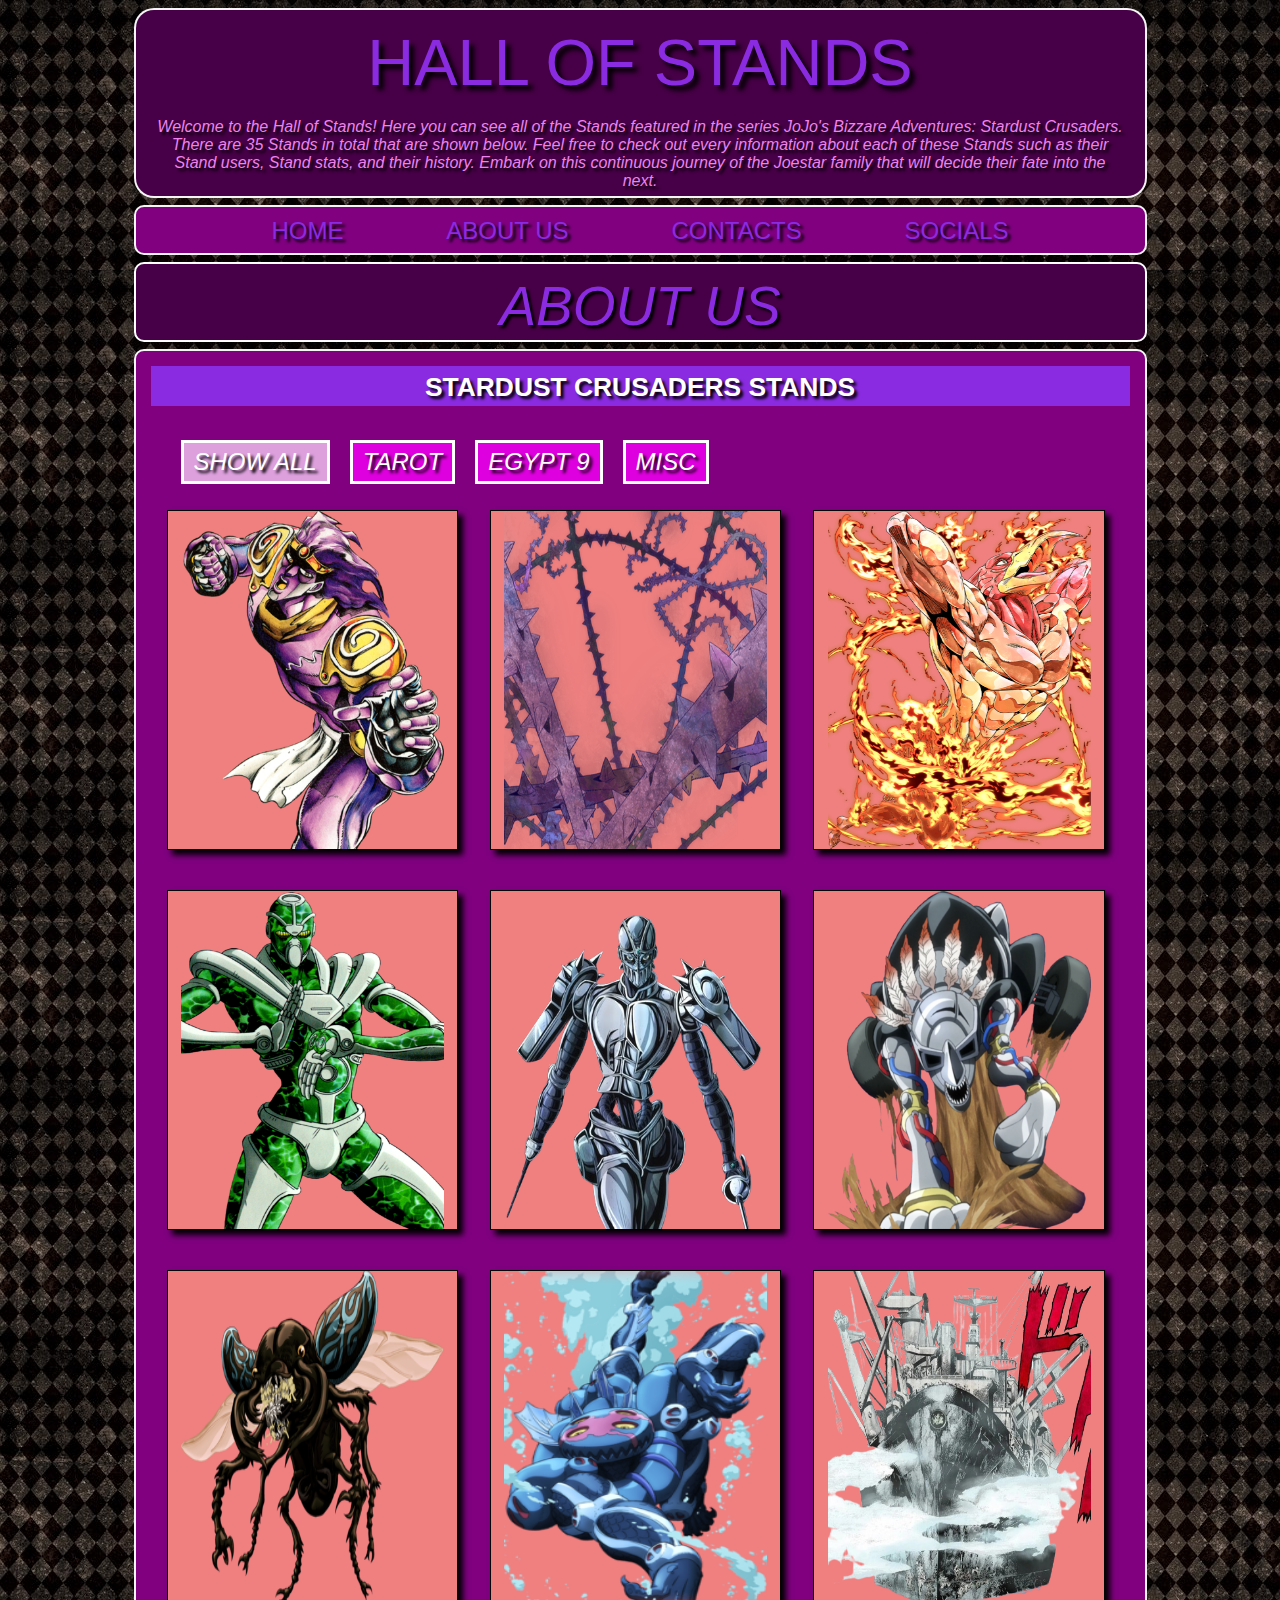
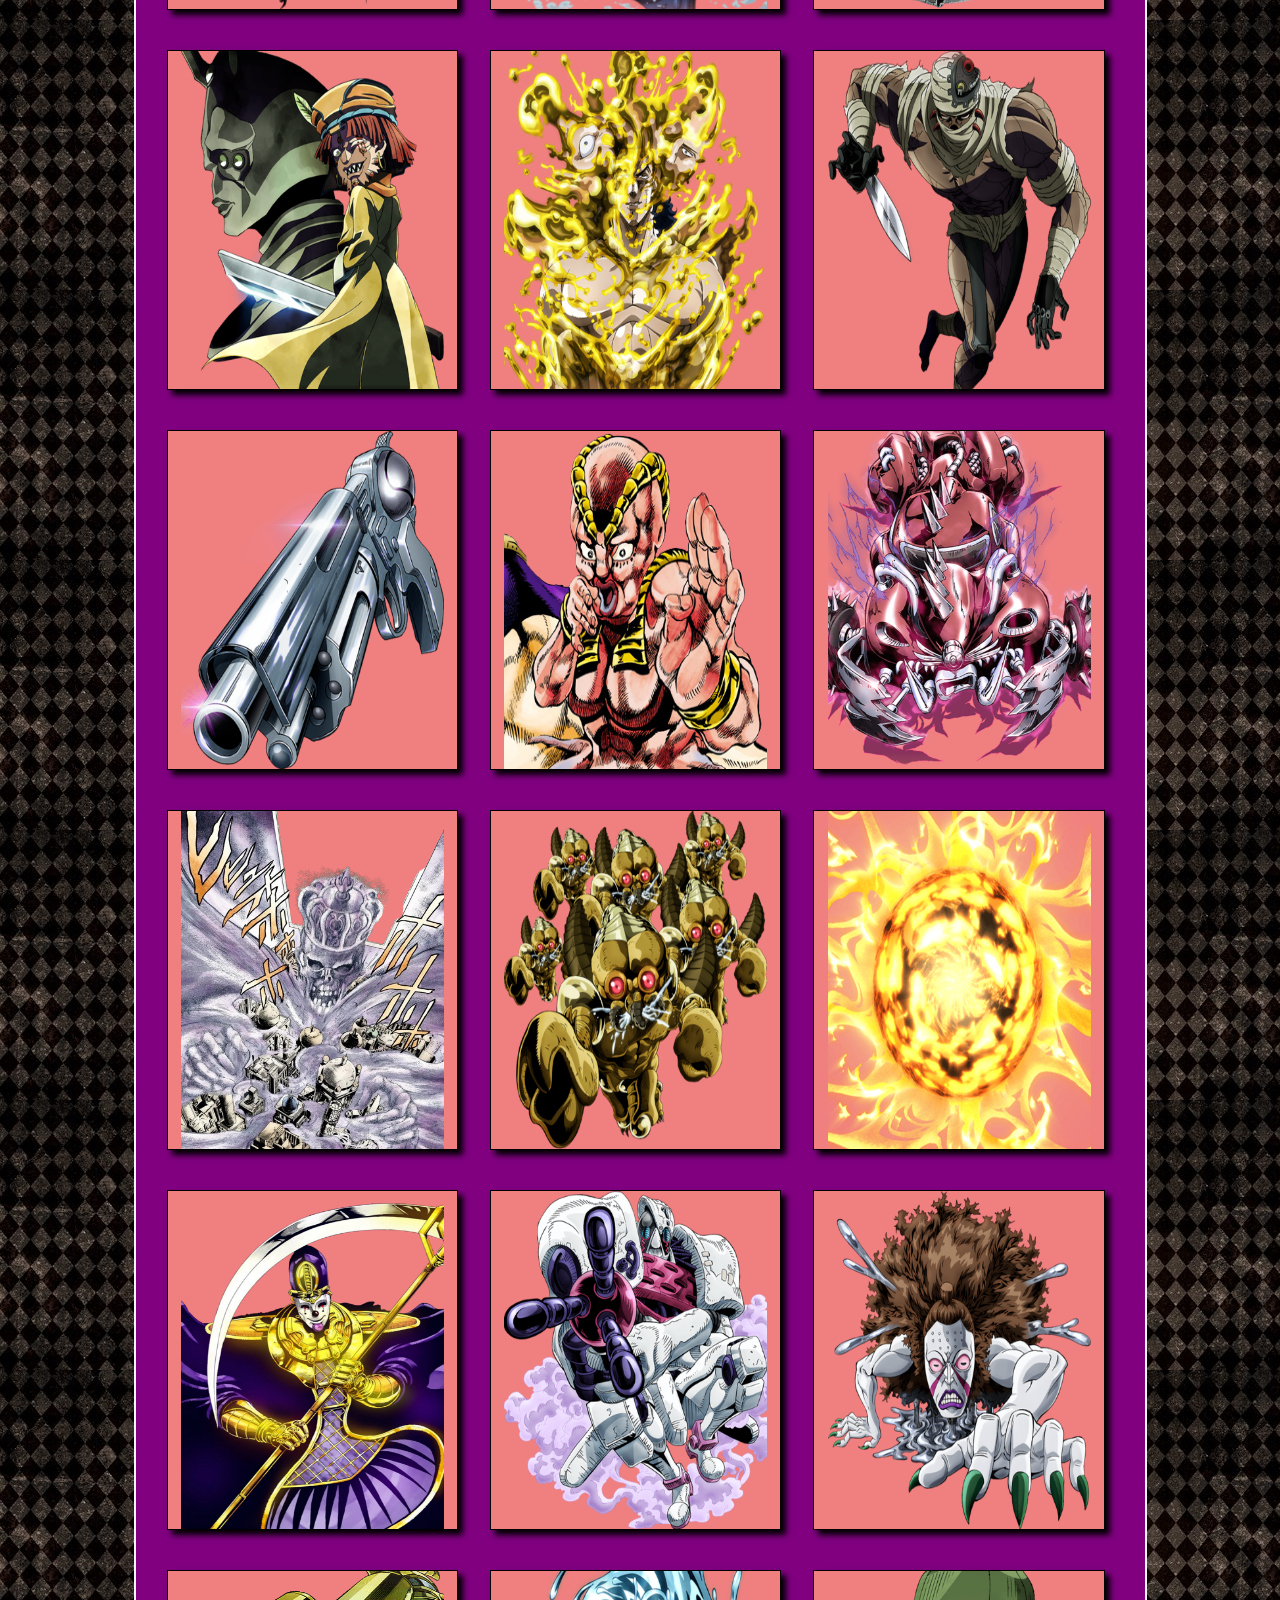
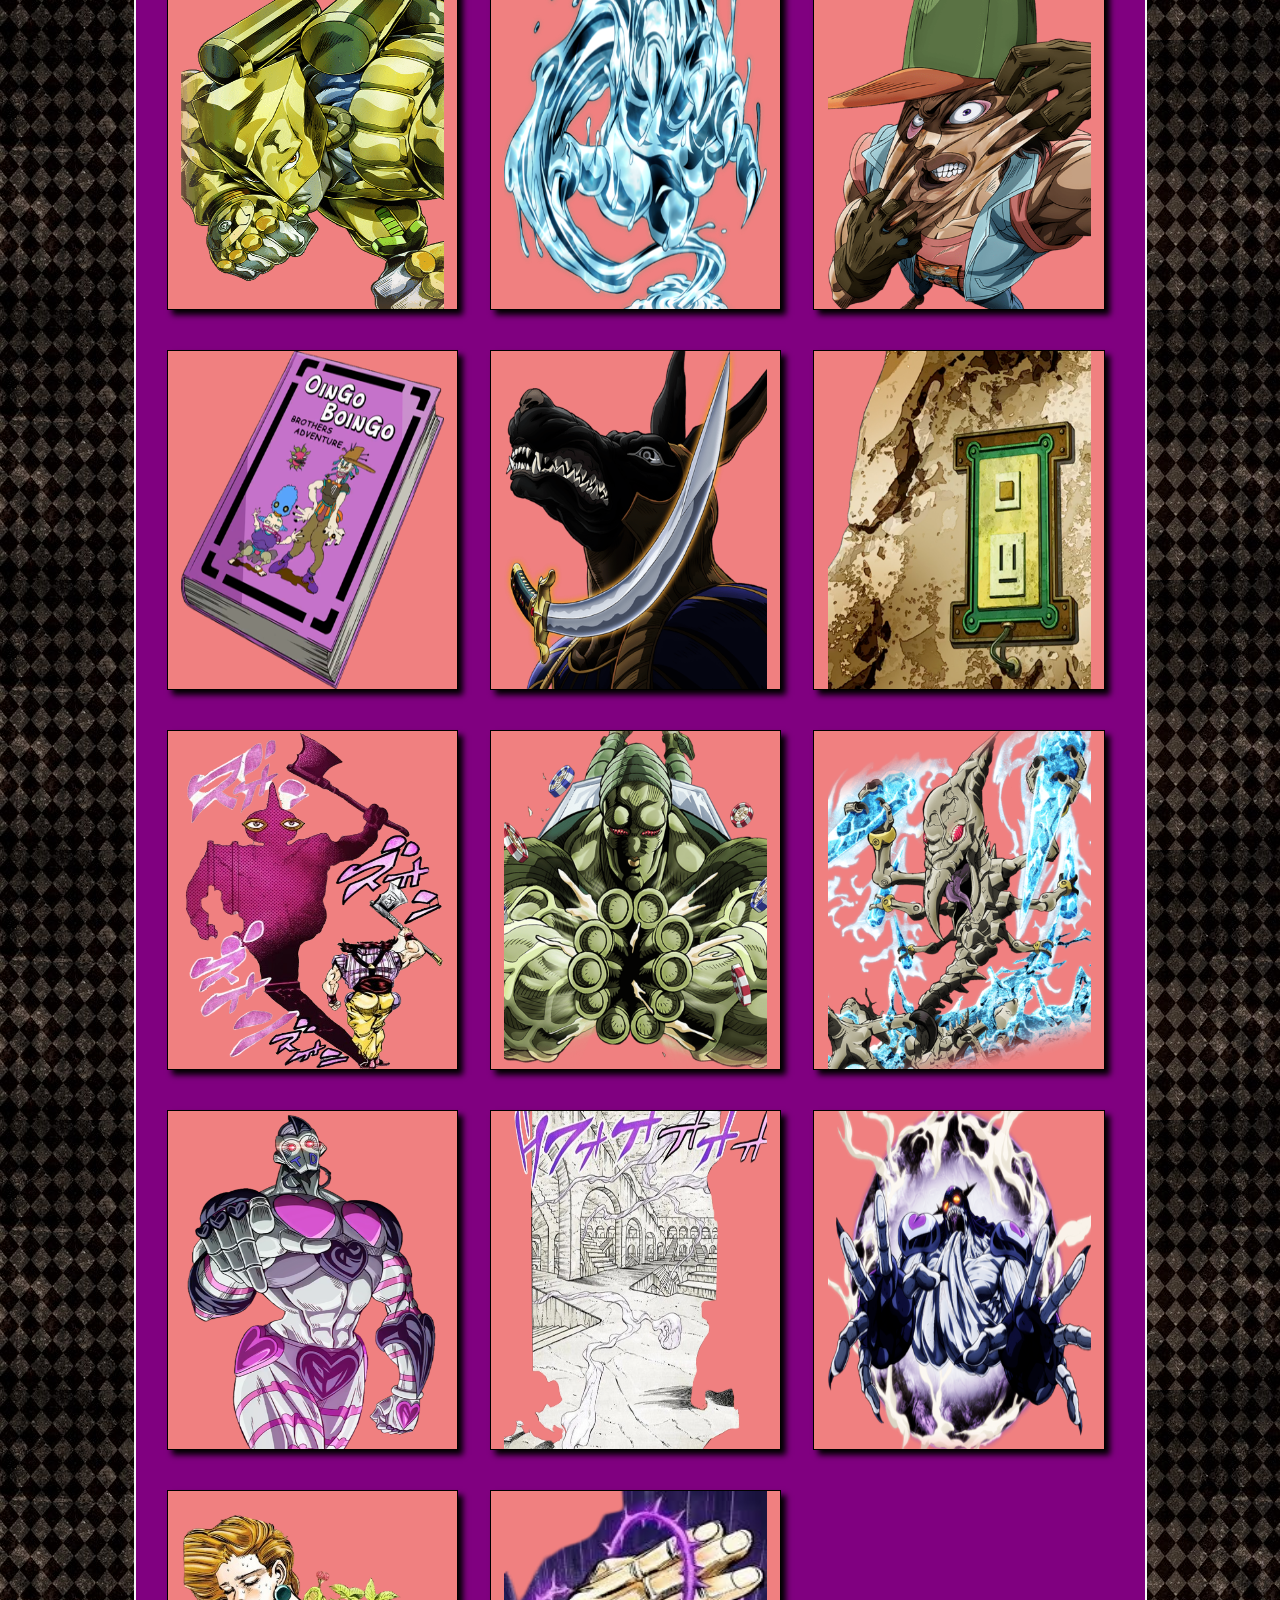
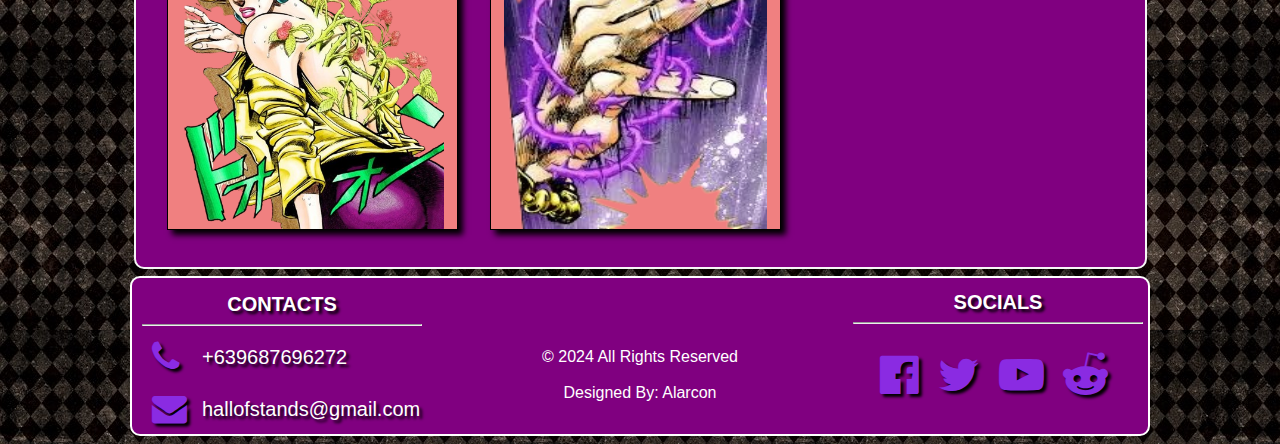
<file: index.html>
<!DOCTYPE html>
<html lang="en">
<head>
    <meta charset="UTF-8">
    <meta name="viewport" content="width=device-width, initial-scale=1.0">
    <title>Hall of Stands</title>
    <link rel="icon" href="PngItem_5048237.png" type="image/x-icon">
    <link rel="stylesheet" href="style.css">
    <link rel="stylesheet" href="https://cdnjs.cloudflare.com/ajax/libs/font-awesome/4.7.0/css/font-awesome.min.css">
</head>
<body class="background">
<center>
    <!-- Top of the webpage -->
<h3 class="title">HALL OF STANDS</h3>
<p class="intro">Welcome to the Hall of Stands! Here you can see all of the Stands featured in the series JoJo's Bizzare Adventures: Stardust Crusaders.
There are 35 Stands in total that are shown below. Feel free to check out every information about each of these Stands such as their Stand users,
Stand stats, and their history. Embark on this continuous journey of the Joestar family that will decide their fate into the next.</p>
<!-- Navigation Bar -->
<div class="navbar">
    <a href="home.html">HOME</a>
    <a href="#" id="toggleBtn">ABOUT US</a>
    <a href="#" onclick="footerScroll()">CONTACTS</a>
    <a href="#" onclick="footerScroll()">SOCIALS</a>
</div>
<section class="about" id="container">
    <h3 class="title-about">ABOUT US</h3>
    <p>The fandom webpage, Hall of Stands, created on May 2024, is dedicated to the inspiration of the JoJo Encyclopedia, the official wikipedia site of JoJo's 
        Bizzare Adventures. This website is, unfortunately, unofficial, but this whole website showcases all of the Stands featured in the anime series JoJo's 
        Bizzare Adventures: Stardust Crusaders only. However, we cannot make a whole new website/s of other Stands featured in series such as Diamond is Unbreakable, 
        Golden Wind, Stone Ocean, Steel Ball Run, and JoJolion, but we can consider planning on making those in the future.
    </p>
    <p>JoJo's Bizzare Adventures is one of the most popular anime series across the world. The manga artist, Hirohiko Araki, have created one of the most iconic
        and the most bizzare characters that gives life to its adaptation. The unending journey continues from generation after generation, and everything 
        changes where Stands, have revolutionized the entire franchise. From manifesting the Ripple to Stand made the whole story go deeper as every characters 
        in the story made progress.
    </p>
    <p>The purpose of this site is to give fans and users the enjoyment of exploring each of the Stands featured in this series. We also give the site the 80s 
        aesthetics and vibes, since the story happened in the 1980s. We are all grateful for all the support we've received, and to you all fans. We hope to continue 
        receiving the support we deserve in order to continue developing this site. Thank you for all of your support!
    </p>
</section>
<!-- Card Container -->
<div class="bigbox">
<h5 class="category">STARDUST CRUSADERS STANDS</h5>
<!-- Filtering System -->
<ul>
    <li class="active">SHOW ALL</li>
    <li>TAROT</li>
    <li>EGYPT 9</li>
    <li>MISC</li>
</ul>
<!-- Cards with description and link to another site -->
    <div class="resp" data-filter="tarot">
        <div class="imgbox">
            <img src="Images/400px-Star_Platinum_SC_Infobox_Manga.png"  width="600" height="400">
            <div class="desc">
                <h4>Star Platinum</h4>
                <p>A humanoid Stand with superhuman capabilities that throw deadly punches at enemies with high strength, speed, agility, and precison. Its Tarot card 
                    symbolizes optimism, discernment, and hope.
                </p>
                <a href="https://jojowiki.com/Star_Platinum" target="_blank">Read More</a>
            </div>
        </div>
    </div>
    <div class="resp" data-filter="tarot">
        <div class="imgbox">
            <img src="Images/400px-Hermit_Purple_SC_Infobox_Anime.png" width="600" height="400">
            <div class="desc">
                <h4>Hermit Purple</h4>
                <p>Once learned Ripple from his prime days, now manifested a Stand that reveal visions and messages from other locations. The Tarot card symbolizes 
                    introspection and contemplation.
                </p>
                <a href="https://jojowiki.com/Hermit_Purple" target="_blank">Read More</a>
            </div>
        </div>
    </div>
    <div class="resp" data-filter="tarot">
        <div class="imgbox">
            <img src="Images/400px-Magician's_Red_Infobox_Anime.png"  width="600" height="400">
            <div class="desc">
                <h4>Magician's Red</h4>
                <p>With it's agressive demeanor, his Stand will set them ablaze to those who are unforgivable to him. The Tarot card represents 
                    new beginnings and unification of both physical and spritual world.
                </p>
                <a href="https://jojowiki.com/Magician%27s_Red" target="_blank">Read More</a>
            </div>
        </div>
    </div>
    <div class="resp" data-filter="tarot">
        <div class="imgbox">
            <img src="Images/400px-Hierophant_Green_Infobox_Anime.png"  width="600" height="400">
            <div class="desc">
                <h4>Hierophant Green</h4>
                <p>As flexible as a tentacle, his Stand can control at any distance and rips enemies with a blast of emeralds. His Tarot card symbolizes 
                    tradition and conformity.
                </p>
                <a href="https://jojowiki.com/Hierophant_Green" target="_blank">Read More</a>
            </div>
        </div>
    </div>
    <div class="resp" data-filter="tarot">
        <div class="imgbox">
            <img src="Images/400px-Silver_Chariot_VA_Infobox_Anime-removebg-preview.png"  width="600" height="400">
            <div class="desc">
                <h4>Silver Chariot</h4>
                <p>With its high agility and precision, his low-range Stand can rip anyone to shreds with his rapier and is capable of having a high learning 
                    ability. The Tarot card symbolizes invasion and victory.
                </p>
                <a href="https://jojowiki.com/Silver_Chariot" target="_blank">Read More</a>
            </div>
        </div>
    </div>
    <div class="resp" data-filter="tarot">
        <div class="imgbox">
            <img src="Images/400px-The_Fool_Infobox_Anime.png"  width="600" height="400">
            <div class="desc">
                <h4>The Fool</h4>
                <p>It may be simple but powerful, this Stand is bound to a mass of sand that takes shape of a mechanical beast and creates constructs using sand. 
                    The Tarot card symbolizes innocence and spotaneity.
                </p>
                <a href="https://jojowiki.com/The_Fool" target="_blank">Read More</a>
            </div>
        </div>
    </div>
    <div class="resp" data-filter="tarot">
        <div class="imgbox">
            <img src="Images/400px-Tower_of_Gray_Infobox_Anime.png" width="600" height="400">
            <div class="desc">
                <h4>Tower of Gray</h4>
                <p>Small and fragile as a fly, his long-range Stand is incredibly quick and nimble with its destructive power from it jaw attack. The Tarot 
                    card symbolizes the unexpected interruption of a journey and chaos.
                </p>
                <a href="https://jojowiki.com/Tower_of_Gray" target="_blank">Read More</a>
            </div>
        </div>
    </div>
    <div class="resp" data-filter="tarot">
        <div class="imgbox">
            <img src="Images/210px-Dark_Blue_Moon_Appearance.png"  width="600" height="400">
            <div class="desc">
                <h4>Dark Blue Moon</h4>
                <p>A marine Stand with enough endurance and speed to fight in underwater as the ocean puts an advantage to his abilities. The Tarot card 
                    symbolizes trouble in water, lies, betrayal and fear of the unknown.
                </p>
                <a href="https://jojowiki.com/Dark_Blue_Moon" target="_blank">Read More</a>
            </div>
        </div>
    </div>
    <div class="resp" data-filter="tarot">
        <div class="imgbox">
            <img src="Images/Strength-removebg-preview.png"  width="600" height="400">
            <div class="desc">
                <h4>Strength</h4>
                <p>A materialized Stand that took the appearance of a cargo ship, bounded by a small boat, that is visible to the non-Stand users. The Tarot card 
                    symbolizes resilience, compassion, and confidence.
                </p>
                <a href="https://jojowiki.com/Strength" target="_blank">Read More</a>
            </div>
        </div>
    </div>
    <div class="resp" data-filter="tarot">
        <div class="imgbox">
            <img src="Images/400px-Ebony_Devil_Infobox_Anime.png"  width="600" height="400">
            <div class="desc">
                <h4>Ebony Devil</h4>
                <p>Driven with pure resentment on the target, its Stand retaliates enemies with its destructive speed and power, with the capability of possessing 
                    the target. The Tarot card symbolizes confusion and misfortune.
                </p>
                <a href="https://jojowiki.com/Ebony_Devil" target="_blank">Read More</a>
            </div>
        </div>
    </div>
    <div class="resp" data-filter="tarot">
        <div class="imgbox">
            <img src="Images/400px-Yellow_Temperance_Infobox_Anime.png"  width="600" height="400">
            <div class="desc">
                <h4>Yellow Temperance</h4>
                <p>The more it eats, the bigger it gets as his Stand consumes flesh while bounded to his body to disguise or defends 
                    himself. The Tarot card symbolizes balance and moderation.
                </p>
                <a href="https://jojowiki.com/Yellow_Temperance" target="_blank">Read More</a>
            </div>
        </div>
    </div>
    <div class="resp" data-filter="tarot">
        <div class="imgbox">
            <img src="Images/400px-Hanged_Man_Infobox_Anime.png"  width="600" height="400">
            <div class="desc">
                <h4>The Hanged Man</h4>
                <p>Beware if you look into the mirror as his Stand slahses anyone with wrist blades through any reflective surfaces you can find as it 
                    jumps from mirror to mirror. The Tarot card symbolizes different perspectives.
                </p>
                <a href="https://jojowiki.com/Hanged_Man" target="_blank">Read More</a>
            </div>
        </div>
    </div>
    <div class="resp" data-filter="tarot">
        <div class="imgbox">
            <img src="Images/400px-Emperor_Infobox_Anime.png"  width="600" height="400">
            <div class="desc">
                <h4>Emperor</h4>
                <p>It may be just a gun, but this is no ordinary gun. His Stand can be summoned by his hand and shoots controllable bullets with high precision 
                    and pinpoint accuracy. The Tarot card symbolizes order and control.
                </p>
                <a href="https://jojowiki.com/Emperor" target="_blank">Read More</a>
            </div>
        </div>
    </div>
    <div class="resp" data-filter="tarot">
        <div class="imgbox">
            <img src="Images/Empress_Infobox_Manga.png"  width="600" height="400">
            <div class="desc">
                <h4>Empress</h4>
                <p>Grown from a drop of blood, this parasitic Stand will slowly grow on your corporeal flesh and also slowly overpowers you until you cannot take 
                    control over your body. The Tarot card symbolizes grace and the power of reproduction.
                </p>
                <a href="https://jojowiki.com/Empress" target="_blank">Read More</a>
            </div>
        </div>
    </div>
    <div class="resp" data-filter="tarot">
        <div class="imgbox">
            <img src="Images/400px-Wheel_of_Fortune_Infobox_Anime.png"  width="600" height="400">
            <div class="desc">
                <h4>Wheel of Fortune</h4>
                <p>Don't be deceived by the car's scary exterior as this Stand materializes what suits best for the user. The Tarot card symbolizes 
                    change and unpredictability.
                </p>
                <a href="https://jojowiki.com/Wheel_of_Fortune" target="_blank">Read More</a>
            </div>
        </div>
    </div>
    <div class="resp" data-filter="tarot">
        <div class="imgbox">
            <img src="Images/Justice-removebg-preview.png"  width="600" height="400">
            <div class="desc">
                <h4>Justice</h4>
                <p>Through all that thick fog lies within an terrifying illusion as her Stand becomes a menacing crowned skull and hands that controls you like 
                    a puppet. The Tarot card symbolizes fairness and consequences.
                </p>
                <a href="https://jojowiki.com/Justice" target="_blank">Read More</a>
            </div>
        </div>
    </div>
    <div class="resp" data-filter="tarot">
        <div class="imgbox">
            <img src="Images/400px-Lovers_Infobox_Anime.png"  width="600" height="400">
            <div class="desc">
                <h4>Lovers</h4>
                <p>Microscopic but deadly, this Stand will crawl through your brain and manipulates your pain receptors. Any damage he receives will amplify 
                    back to you. The Tarot card symbolizes the forming of a bond between people.
                </p>
                <a href="https://jojowiki.com/Lovers" target="_blank">Read More</a>
            </div>
        </div>
    </div>
    <div class="resp" data-filter="tarot">
        <div class="imgbox">
            <img src="Images/400px-Sun_Infobox_Anime.png"  width="600" height="400">
            <div class="desc">
                <h4>Sun</h4>
                <p>You might not expect it but the Sun itself IS the Stand, as it releases scorching heat and shoots concentrated sun rays to its victims. 
                    The Tarot card symbolizes abundance, happiness and fun.
                </p>
                <a href="https://jojowiki.com/Sun" target="_blank">Read More</a>
            </div>
        </div>
    </div>
    <div class="resp" data-filter="tarot">
        <div class="imgbox">
            <img src="Images/400px-Death_Thirteen_Infobox_Manga.png"  width="600" height="400">
            <div class="desc">
                <h4>Death Thirteen</h4>
                <p>Don't fall into a deep sleep as this Stand will lure you in your dreams that will soon became your only nightmare you cannot escape. The Tarot card 
                    symbolizes self-awareness and transformation.
                </p>
                <a href="https://jojowiki.com/Death_Thirteen" target="_blank">Read More</a>
            </div>
        </div>
    </div>
    <div class="resp" data-filter="tarot">
        <div class="imgbox">
            <img src="Images/400px-Judgement_Infobox_Anime.png"  width="600" height="400">
            <div class="desc">
                <h4>Judgement</h4>
                <p>He will hail to you as this mecahnical humanoid Stand sculpts fake objects using dirt and will "grant" the victim's wishes like a real genie. 
                    The Tarot card symbolizes rebirth and self-reflection.
                </p>
                <a href="https://jojowiki.com/Judgement" target="_blank">Read More</a>
            </div>
        </div>
    </div>
    <div class="resp" data-filter="tarot">
        <div class="imgbox">
            <img src="Images/400px-High_Priestess_Infobox_Anime.png"  width="600" height="400">
            <div class="desc">
                <h4>High Priestess</h4>
                <p>It may be small but don't underestimate its power as this Stand assimilates into anything as big as the sea bed using minerals. The Tarot card 
                    symbolizes intuition and arcane knowledge.
                </p>
                <a href="https://jojowiki.com/High_Priestess" target="_blank">Read More</a>
            </div>
        </div>
    </div>
    <div class="resp" data-filter="tarot">
        <div class="imgbox">
            <img src="Images/The_World_Infobox_Anime.png"  width="600" height="400">
            <div class="desc">
                <h4>The World</h4>
                <p>As identical as the Star Platinum, his Stand in particular shares the same superhuman strength and speed but no one will expect his time stopping 
                    ability. The Tarot card symbolizes achievement and a pause in life before the next cycle. 
                </p>
                <a href="https://jojowiki.com/The_World" target="_blank">Read More</a>
            </div>
        </div>
    </div>
    <div class="resp" data-filter="egypt 9">
        <div class="imgbox" >
            <img src="Images/400px-Geb_Infobox_Anime.png"  width="600" height="400">
            <div class="desc">
                <h4>Geb</h4>
                <p>As shapeless as the flowing water, this Stand performs nimble yet deadly attacks and can hide itself even in the smallest water containers. 
                    The Egyptian God represents the god of Earth.
                </p>
                <a href="https://jojowiki.com/Geb" target="_blank">Read More</a>
            </div>
        </div>
    </div>
    <div class="resp" data-filter="egypt 9">
        <div class="imgbox">
            <img src="Images/400px-Khnum_Infobox_Anime.png"  width="600" height="400">
            <div class="desc">
                <h4>Khnum</h4>
                <p>As a master of disguise, this Stand can transfigure anyone by kneading his own face, altering his height, weight, scent and voice, but has no ability
                    to fight. The Egyptian God represents the god of rebirth and creation.
                </p>
                <a href="https://jojowiki.com/Khnum" target="_blank">Read More</a>
            </div>
        </div>
    </div>
    <div class="resp" data-filter="egypt 9">
        <div class="imgbox" >
            <img src="Images/400px-Tohth_Infobox_Anime.png"  width="600" height="400">
            <div class="desc">
                <h4>Tohth</h4>
                <p>Do not judge a book by its cover as this Stand can a near future prediction that only their fate cannot be changed once it is printed in the page. 
                    The Egyptian God represents the god of knowledge.
                </p>
                <a href="https://jojowiki.com/Tohth" target="_blank">Read More</a>
            </div>
        </div>
    </div>
    <div class="resp" data-filter="egypt 9">
        <div class="imgbox" >
            <img src="Images/400px-Anubis_Infobox_Anime.png"  width="600" height="400">
            <div class="desc">
                <h4>Anubis</h4>
                <p>Bounded in an ancient sword, this Stand can possess anyone who wields an ancient sword, making them their Stand user and holding their mind and body. 
                    The Egyptian God represents the god of death.
                </p>
                <a href="https://jojowiki.com/Anubis" target="_blank">Read More</a>
            </div>
        </div>
    </div>
    <div class="resp" data-filter="egypt 9">
        <div class="imgbox" >
            <img src="Images/400px-Bastet_Infobox_Anime.png"  width="600" height="400">
            <div class="desc">
                <h4>Bastet</h4>
                <p>Be careful on touching this electrical outlet as this Stand can put you in a magnetic curse, giving you a powerful magnetic force within your body. 
                    The Egyptian God represents the god of protection. 
                </p>
                <a href="https://jojowiki.com/Bastet" target="_blank">Read More</a>
            </div>
        </div>
    </div>
    <div class="resp" data-filter="egypt 9">
        <div class="imgbox" >
            <img src="Images/Alessi6-removebg-preview.png"  width="600" height="400">
            <div class="desc">
                <h4>Sethan</h4>
                <p>Watch out for this shadow as this Stand will de-aged you into a child, as well as de-aging your body, mind and soul leaving you helpless to anyone. 
                    The Egyptian God represents the god of chaos and storms.
                </p>
                <a href="https://jojowiki.com/Sethan" target="_blank">Read More</a>
            </div>
        </div>
    </div>
    <div class="resp" data-filter="egypt 9">
        <div class="imgbox" >
            <img src="Images/400px-Osiris_Infobox_Anime.png"  width="600" height="400">
            <div class="desc">
                <h4>Osiris</h4>
                <p>Do not gamble your own life as this Stand will steal your soul once you admit your defeat, and your soul will be stored in his poker chip collection. 
                    The Egyptian God represents the god of prosperity and life after death.
                </p>
                <a href="https://jojowiki.com/Osiris" target="_blank">Read More</a>
            </div>
        </div>
    </div>
    <div class="resp" data-filter="egypt 9">
        <div class="imgbox" >
            <img src="Images/400px-Horus_Infobox_Anime.png"  width="600" height="400">
            <div class="desc">
                <h4>Horus</h4>
                <p>Beware of this deadly falcon with its sharp bird's eye view because this Stand will strike anyone in the soaring skies while adapting to extreme cold temperatures. 
                    The Egyptian God represents the god of the sky.
                </p>
                <a href="https://jojowiki.com/Horus" target="_blank">Read More</a>
            </div>
        </div>
    </div>
    <div class="resp" data-filter="egypt 9">
        <div class="imgbox" >
            <img src="Images/400px-Atum_Infobox_Anime.png"  width="600" height="400">
            <div class="desc">
                <h4>Atum</h4>
                <p>Similar to Osiris, this Stand also steal their souls but the difference is that this Stand has binary soul reading that reads their soul if they are lying or not. 
                    The Egyptian God represents the god of creation of the universe.
                </p>
                <a href="https://jojowiki.com/Atum" target="_blank">Read More</a>
            </div>
        </div>
    </div>
    <div class="resp" data-filter="misc">
        <div class="imgbox" >
            <img src="Images/TenoreSax-ezgif.com-webp-to-jpg-converter-removebg-preview.png"  width="600" height="400">
            <div class="desc">
                <h4>Tenore Sax</h4>
                <p>This is no ordinary eerie hallway as this Stand itself creates complex illusions of endless hallway paths and never-ending stairways. 
                    This has no representation to Tarot cards or Egyptian Gods, but rather a musical instrument.
                </p>
                <a href="https://jojowiki.com/Tenore_Sax" target="_blank">Read More</a>
            </div>
        </div>
    </div>
    <div class="resp" data-filter="misc">
        <div class="imgbox" >
            <img src="Images/400px-Cream_Infobox_Anime.png"  width="600" height="400">
            <div class="desc">
                <h4>Cream</h4>
                <p>Don't get consumed into the dark void as this Stand will swallow anything and leads you into the dimension of darkness where no one can escape. 
                    This has no representation to Tarot cards or Egyptian Gods, but rather a rock band.
                </p>
                <a href="https://jojowiki.com/Cream" target="_blank">Read More</a>
            </div>
        </div>
    </div>
    <div class="resp" data-filter="misc">
        <div class="imgbox" >
            <img src="Images/Holy_s_Stand_Infobox_Manga-removebg-preview.png"  width="600" height="400">
            <div class="desc">
                <h4>Holly's Stand</h4>
                <p>As a part of the Joestar bloodline, her Stand was being manifested after DIO's awakening, leaving her vulnerable and debilitating her mind and body. 
                    This has no representation to Tarot cards or Egyptian Gods, but rather inspired to raspberries.

                </p>
                <a href="https://jojowiki.com/Holy%27s_Stand" target="_blank">Read More</a>
            </div>
        </div>
    </div>
    <div class="resp" data-filter="misc">
        <div class="imgbox" >
            <img src="Images/Jonathan Stand-removebg-preview.png"  width="600" height="400">
            <div class="desc">
                <h4>Jonathan's Stand</h4>
                <p>As DIO took over Jonathan Joestar's body, his Stand has the similar ability to Joseph Joestar's Stand and gave a curse to anyone who is part of the Joestar 
                    bloodline.
                </p>
                <a href="https://jojowiki.com/Jonathan%27s_Stand" target="_blank">Read More</a>
            </div>
        </div>
    </div>
</div>
<!-- Footer -->
<footer id="footer" class="footer">
    <div class="contacts">
        <h6>CONTACTS</h6>
        <hr>
        <i class="fa fa-phone"><p>+639687696272</p></i>
        <br>
        <br>
        <i class="fa fa-envelope"><p>hallofstands@gmail.com</p></i>
    </div>
    <div class="terms">
        <p id="year">&copy; 2024 All Rights Reserved
            <br>
            <br>
            Designed By: Alarcon
        </p>
    </div>
    <div class="socials">
        <h6>SOCIALS</h6>
        <hr>
        <a href="https://www.facebook.com/" target="_blank"><i class="fa fa-facebook-official"></i></a>
        <a href="https://x.com/home" target="_blank"><i class="fa fa-twitter"></i></a>
        <a href="https://www.youtube.com/watch?v=dQw4w9WgXcQ&pp=ygUjcmljayBhc3RsZXkgbmV2ZXIgZ29ubmEgZ2l2ZSB5b3UgdXA%3D" target="_blank"><i class="fa fa-youtube-play"></i></a>
        <a href="https://www.reddit.com/" target="_blank"><i class="fa fa-reddit-alien"></i></a>
    </div>
</footer>
</center>
<!-- Javascript for the webpage (on the "function.js" file) -->
<script type="text/Javascript" src="function.js"></script>
</body>
</html>
</file>
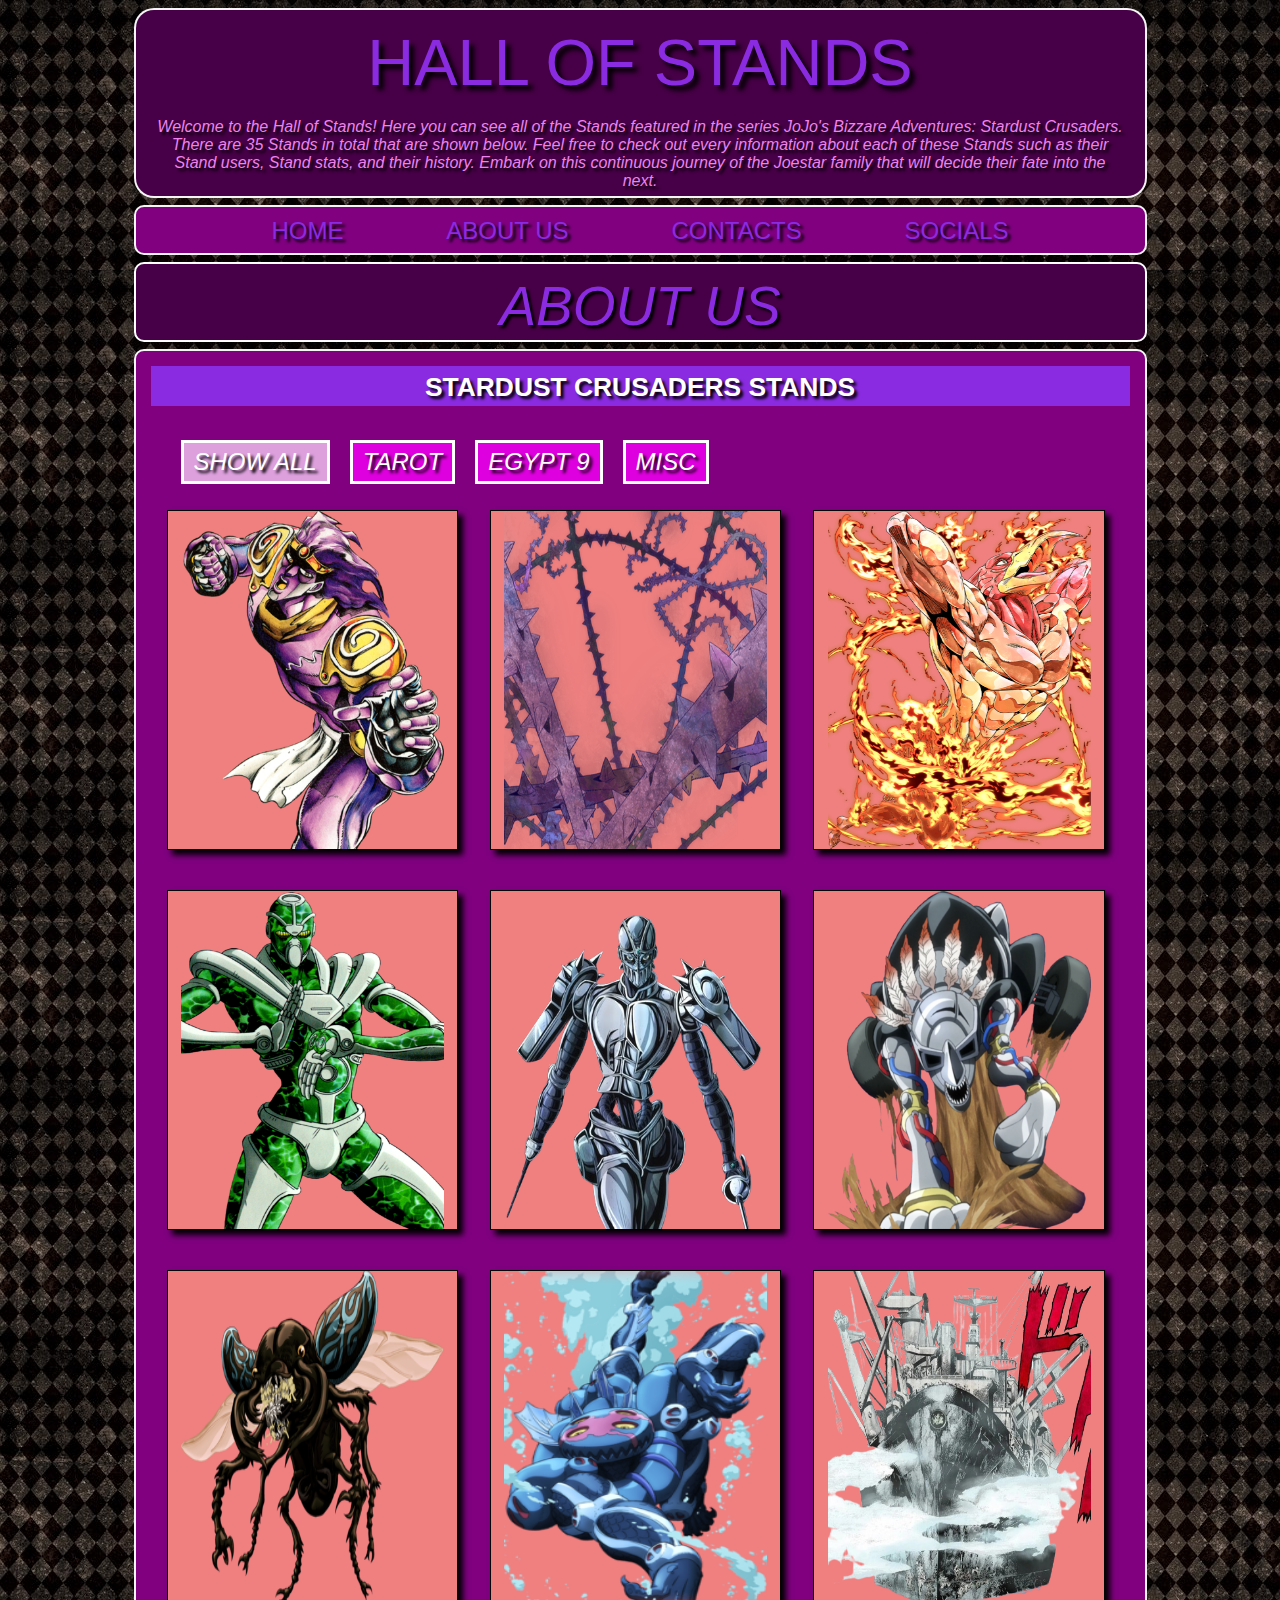
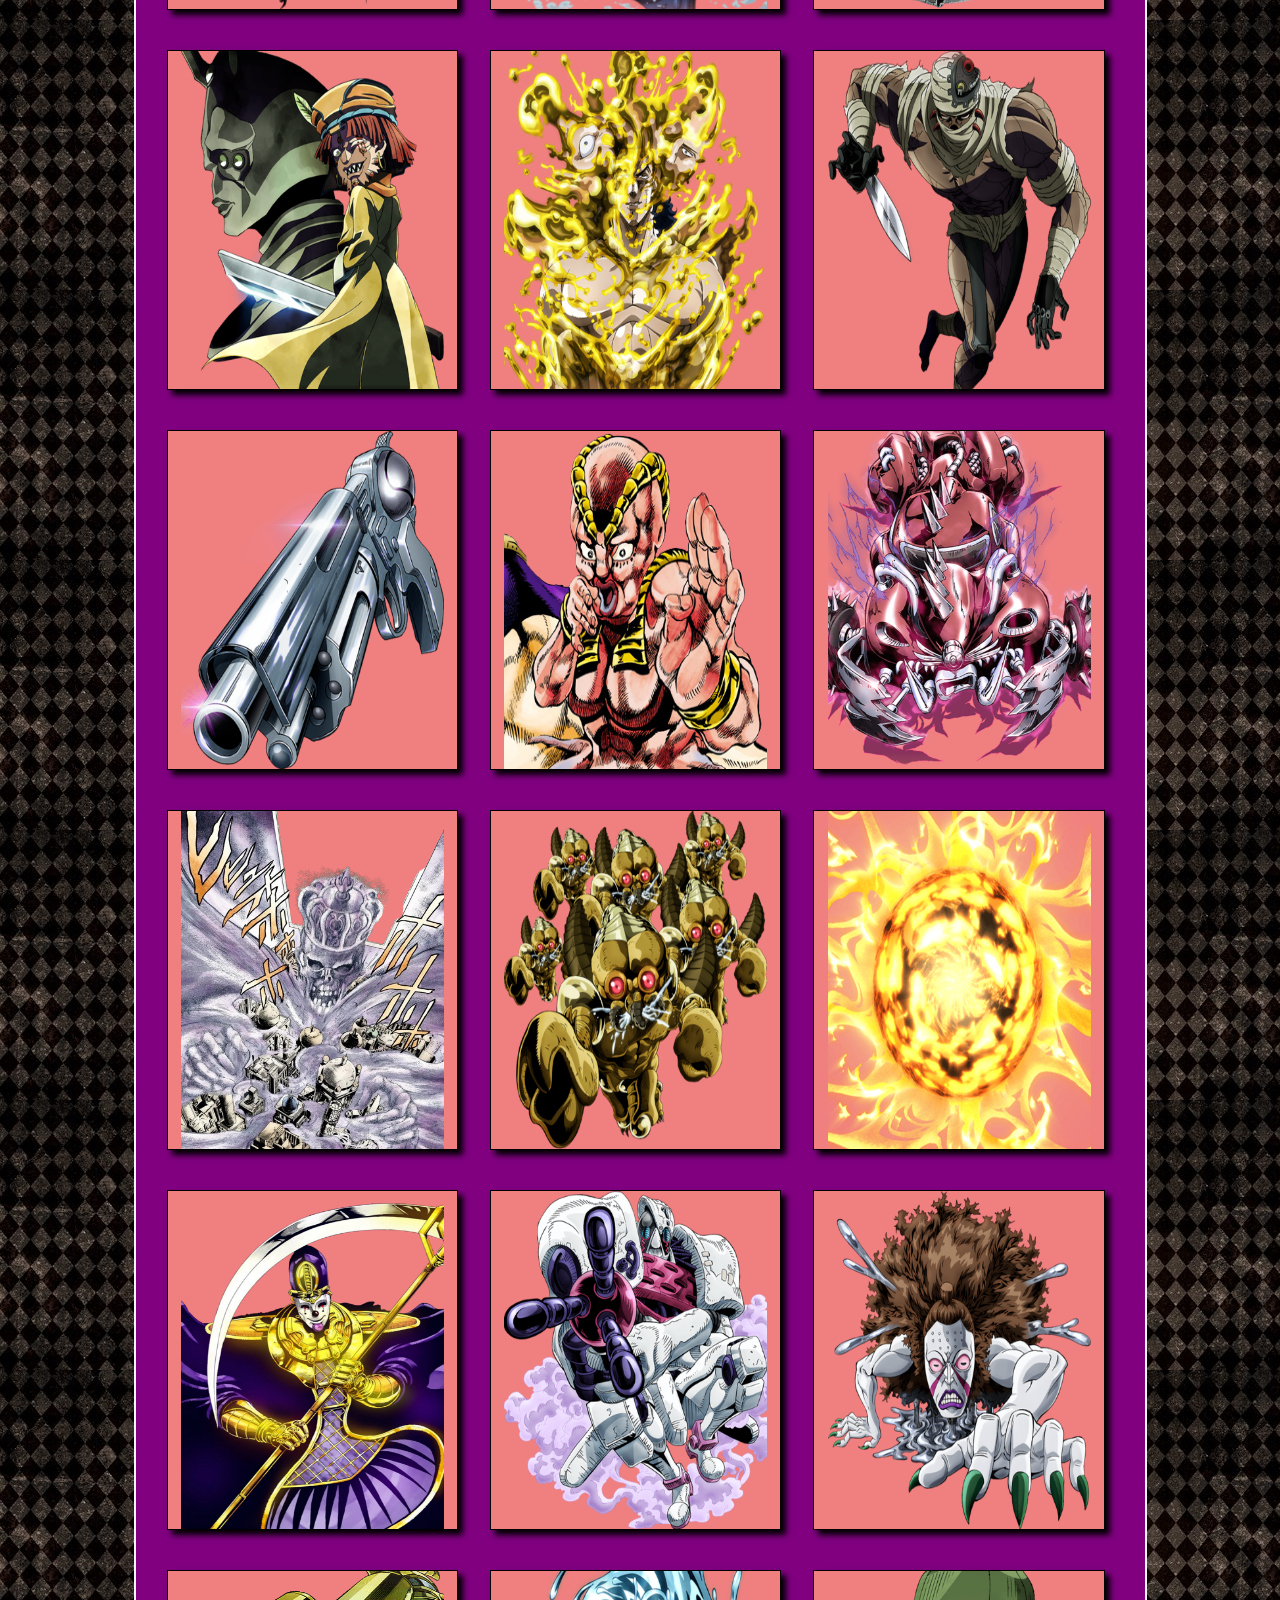
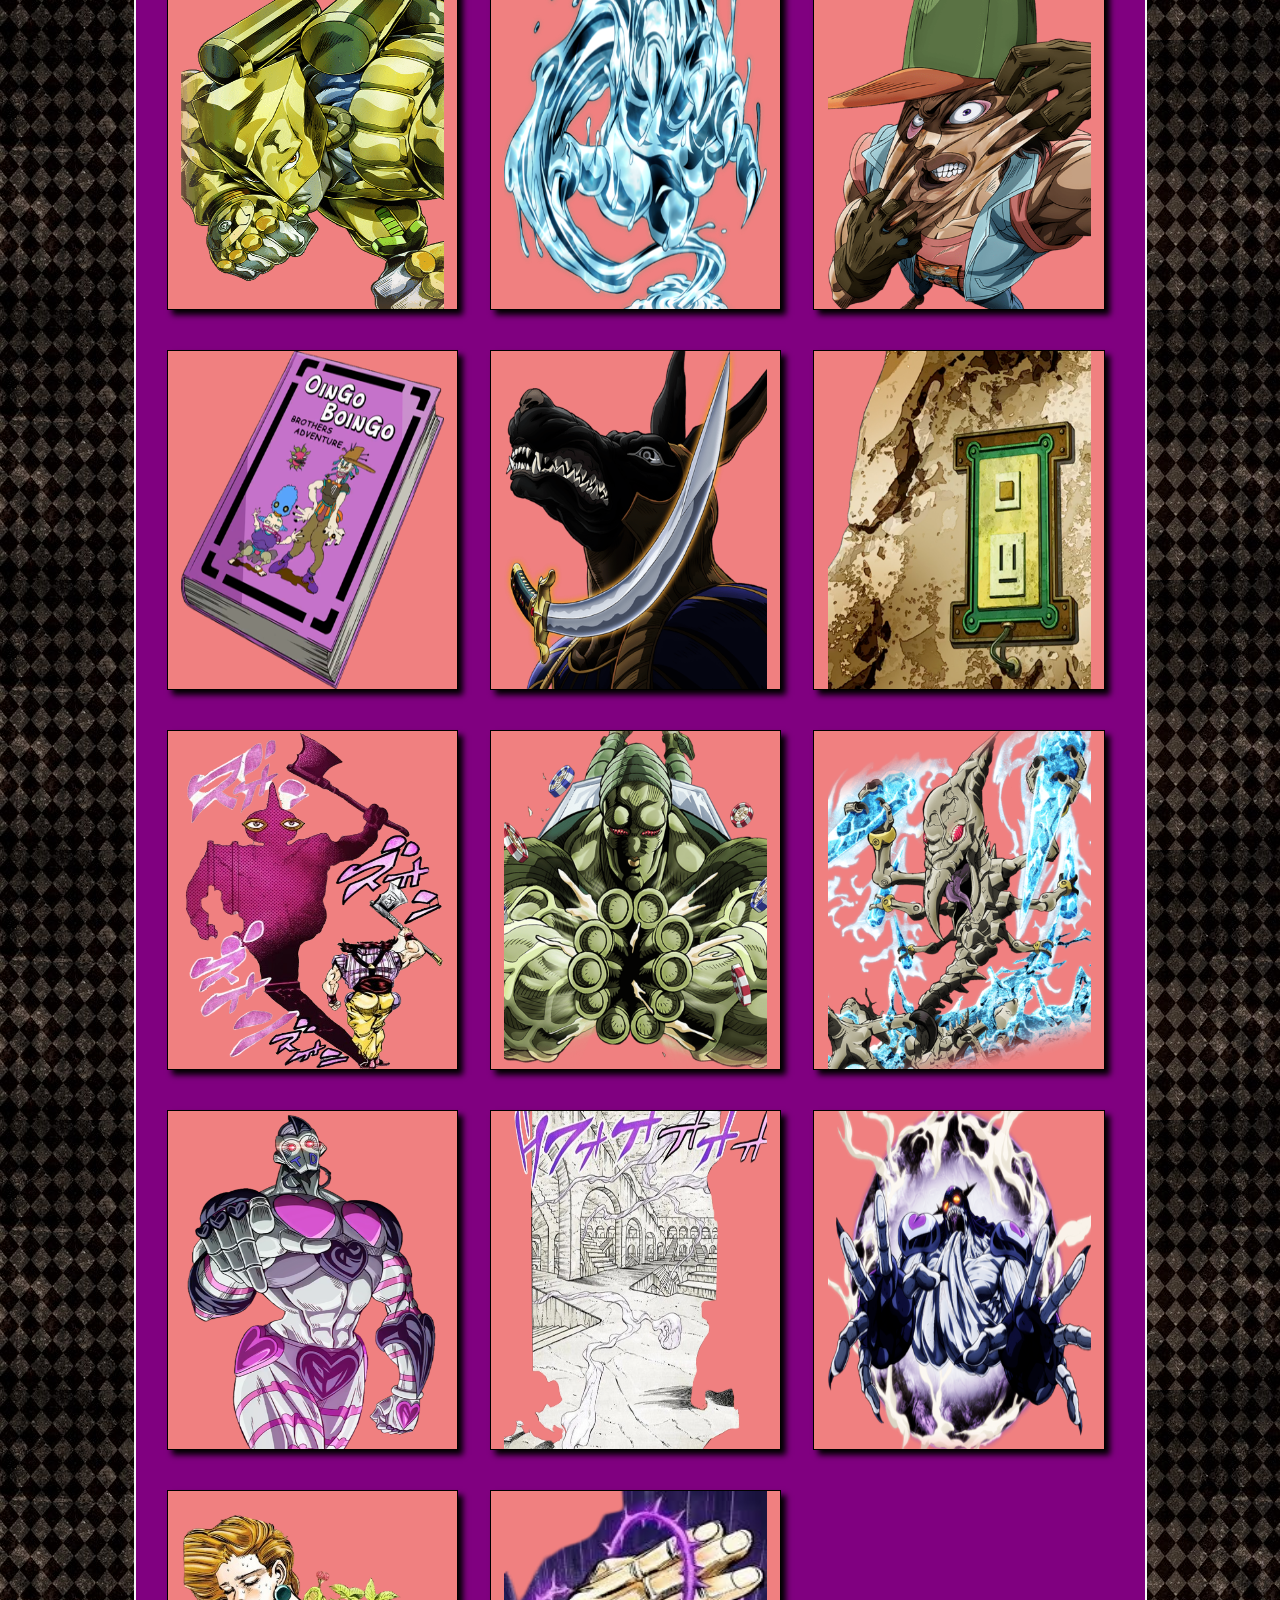
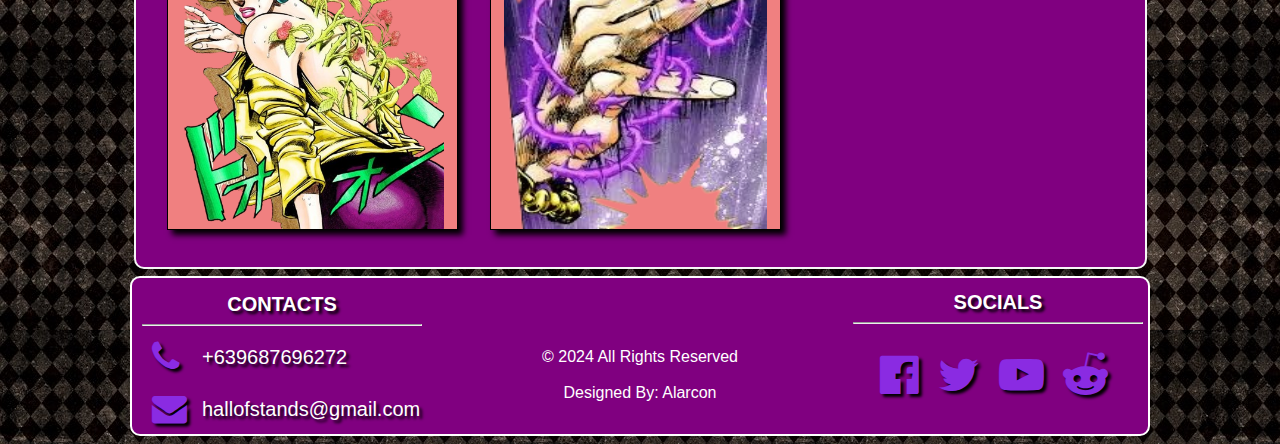
<file: Hall of Stands/index.html>
<!DOCTYPE html>
<html lang="en">
<head>
    <meta charset="UTF-8">
    <meta name="viewport" content="width=device-width, initial-scale=1.0">
    <title>Hall of Stands</title>
    <link rel="icon" href="PngItem_5048237.png" type="image/x-icon">
    <link rel="stylesheet" href="style.css">
    <link rel="stylesheet" href="https://cdnjs.cloudflare.com/ajax/libs/font-awesome/4.7.0/css/font-awesome.min.css">
</head>
<body class="background">
<center>
    <!-- Top of the webpage -->
<h3 class="title">HALL OF STANDS</h3>
<p class="intro">Welcome to the Hall of Stands! Here you can see all of the Stands featured in the series JoJo's Bizzare Adventures: Stardust Crusaders.
There are 35 Stands in total that are shown below. Feel free to check out every information about each of these Stands such as their Stand users,
Stand stats, and their history. Embark on this continuous journey of the Joestar family that will decide their fate into the next.</p>
<!-- Navigation Bar -->
<div class="navbar">
    <a href="home.html">HOME</a>
    <a href="#" id="toggleBtn">ABOUT US</a>
    <a href="#" onclick="footerScroll()">CONTACTS</a>
    <a href="#" onclick="footerScroll()">SOCIALS</a>
</div>
<section class="about" id="container">
    <h3 class="title-about">ABOUT US</h3>
    <p>The fandom webpage, Hall of Stands, created on May 2024, is dedicated to the inspiration of the JoJo Encyclopedia, the official wikipedia site of JoJo's 
        Bizzare Adventures. This website is, unfortunately, unofficial, but this whole website showcases all of the Stands featured in the anime series JoJo's 
        Bizzare Adventures: Stardust Crusaders only. However, we cannot make a whole new website/s of other Stands featured in series such as Diamond is Unbreakable, 
        Golden Wind, Stone Ocean, Steel Ball Run, and JoJolion, but we can consider planning on making those in the future.
    </p>
    <p>JoJo's Bizzare Adventures is one of the most popular anime series across the world. The manga artist, Hirohiko Araki, have created one of the most iconic
        and the most bizzare characters that gives life to its adaptation. The unending journey continues from generation after generation, and everything 
        changes where Stands, have revolutionized the entire franchise. From manifesting the Ripple to Stand made the whole story go deeper as every characters 
        in the story made progress.
    </p>
    <p>The purpose of this site is to give fans and users the enjoyment of exploring each of the Stands featured in this series. We also give the site the 80s 
        aesthetics and vibes, since the story happened in the 1980s. We are all grateful for all the support we've received, and to you all fans. We hope to continue 
        receiving the support we deserve in order to continue developing this site. Thank you for all of your support!
    </p>
</section>
<!-- Card Container -->
<div class="bigbox">
<h5 class="category">STARDUST CRUSADERS STANDS</h5>
<!-- Filtering System -->
<ul>
    <li class="active">SHOW ALL</li>
    <li>TAROT</li>
    <li>EGYPT 9</li>
    <li>MISC</li>
</ul>
<!-- Cards with description and link to another site -->
    <div class="resp" data-filter="tarot">
        <div class="imgbox">
            <img src="Images/400px-Star_Platinum_SC_Infobox_Manga.png"  width="600" height="400">
            <div class="desc">
                <h4>Star Platinum</h4>
                <p>A humanoid Stand with superhuman capabilities that throw deadly punches at enemies with high strength, speed, agility, and precison. Its Tarot card 
                    symbolizes optimism, discernment, and hope.
                </p>
                <a href="https://jojowiki.com/Star_Platinum" target="_blank">Read More</a>
            </div>
        </div>
    </div>
    <div class="resp" data-filter="tarot">
        <div class="imgbox">
            <img src="Images/400px-Hermit_Purple_SC_Infobox_Anime.png" width="600" height="400">
            <div class="desc">
                <h4>Hermit Purple</h4>
                <p>Once learned Ripple from his prime days, now manifested a Stand that reveal visions and messages from other locations. The Tarot card symbolizes 
                    introspection and contemplation.
                </p>
                <a href="https://jojowiki.com/Hermit_Purple" target="_blank">Read More</a>
            </div>
        </div>
    </div>
    <div class="resp" data-filter="tarot">
        <div class="imgbox">
            <img src="Images/400px-Magician's_Red_Infobox_Anime.png"  width="600" height="400">
            <div class="desc">
                <h4>Magician's Red</h4>
                <p>With it's agressive demeanor, his Stand will set them ablaze to those who are unforgivable to him. The Tarot card represents 
                    new beginnings and unification of both physical and spritual world.
                </p>
                <a href="https://jojowiki.com/Magician%27s_Red" target="_blank">Read More</a>
            </div>
        </div>
    </div>
    <div class="resp" data-filter="tarot">
        <div class="imgbox">
            <img src="Images/400px-Hierophant_Green_Infobox_Anime.png"  width="600" height="400">
            <div class="desc">
                <h4>Hierophant Green</h4>
                <p>As flexible as a tentacle, his Stand can control at any distance and rips enemies with a blast of emeralds. His Tarot card symbolizes 
                    tradition and conformity.
                </p>
                <a href="https://jojowiki.com/Hierophant_Green" target="_blank">Read More</a>
            </div>
        </div>
    </div>
    <div class="resp" data-filter="tarot">
        <div class="imgbox">
            <img src="Images/400px-Silver_Chariot_VA_Infobox_Anime-removebg-preview.png"  width="600" height="400">
            <div class="desc">
                <h4>Silver Chariot</h4>
                <p>With its high agility and precision, his low-range Stand can rip anyone to shreds with his rapier and is capable of having a high learning 
                    ability. The Tarot card symbolizes invasion and victory.
                </p>
                <a href="https://jojowiki.com/Silver_Chariot" target="_blank">Read More</a>
            </div>
        </div>
    </div>
    <div class="resp" data-filter="tarot">
        <div class="imgbox">
            <img src="Images/400px-The_Fool_Infobox_Anime.png"  width="600" height="400">
            <div class="desc">
                <h4>The Fool</h4>
                <p>It may be simple but powerful, this Stand is bound to a mass of sand that takes shape of a mechanical beast and creates constructs using sand. 
                    The Tarot card symbolizes innocence and spotaneity.
                </p>
                <a href="https://jojowiki.com/The_Fool" target="_blank">Read More</a>
            </div>
        </div>
    </div>
    <div class="resp" data-filter="tarot">
        <div class="imgbox">
            <img src="Images/400px-Tower_of_Gray_Infobox_Anime.png" width="600" height="400">
            <div class="desc">
                <h4>Tower of Gray</h4>
                <p>Small and fragile as a fly, his long-range Stand is incredibly quick and nimble with its destructive power from it jaw attack. The Tarot 
                    card symbolizes the unexpected interruption of a journey and chaos.
                </p>
                <a href="https://jojowiki.com/Tower_of_Gray" target="_blank">Read More</a>
            </div>
        </div>
    </div>
    <div class="resp" data-filter="tarot">
        <div class="imgbox">
            <img src="Images/210px-Dark_Blue_Moon_Appearance.png"  width="600" height="400">
            <div class="desc">
                <h4>Dark Blue Moon</h4>
                <p>A marine Stand with enough endurance and speed to fight in underwater as the ocean puts an advantage to his abilities. The Tarot card 
                    symbolizes trouble in water, lies, betrayal and fear of the unknown.
                </p>
                <a href="https://jojowiki.com/Dark_Blue_Moon" target="_blank">Read More</a>
            </div>
        </div>
    </div>
    <div class="resp" data-filter="tarot">
        <div class="imgbox">
            <img src="Images/Strength-removebg-preview.png"  width="600" height="400">
            <div class="desc">
                <h4>Strength</h4>
                <p>A materialized Stand that took the appearance of a cargo ship, bounded by a small boat, that is visible to the non-Stand users. The Tarot card 
                    symbolizes resilience, compassion, and confidence.
                </p>
                <a href="https://jojowiki.com/Strength" target="_blank">Read More</a>
            </div>
        </div>
    </div>
    <div class="resp" data-filter="tarot">
        <div class="imgbox">
            <img src="Images/400px-Ebony_Devil_Infobox_Anime.png"  width="600" height="400">
            <div class="desc">
                <h4>Ebony Devil</h4>
                <p>Driven with pure resentment on the target, its Stand retaliates enemies with its destructive speed and power, with the capability of possessing 
                    the target. The Tarot card symbolizes confusion and misfortune.
                </p>
                <a href="https://jojowiki.com/Ebony_Devil" target="_blank">Read More</a>
            </div>
        </div>
    </div>
    <div class="resp" data-filter="tarot">
        <div class="imgbox">
            <img src="Images/400px-Yellow_Temperance_Infobox_Anime.png"  width="600" height="400">
            <div class="desc">
                <h4>Yellow Temperance</h4>
                <p>The more it eats, the bigger it gets as his Stand consumes flesh while bounded to his body to disguise or defends 
                    himself. The Tarot card symbolizes balance and moderation.
                </p>
                <a href="https://jojowiki.com/Yellow_Temperance" target="_blank">Read More</a>
            </div>
        </div>
    </div>
    <div class="resp" data-filter="tarot">
        <div class="imgbox">
            <img src="Images/400px-Hanged_Man_Infobox_Anime.png"  width="600" height="400">
            <div class="desc">
                <h4>The Hanged Man</h4>
                <p>Beware if you look into the mirror as his Stand slahses anyone with wrist blades through any reflective surfaces you can find as it 
                    jumps from mirror to mirror. The Tarot card symbolizes different perspectives.
                </p>
                <a href="https://jojowiki.com/Hanged_Man" target="_blank">Read More</a>
            </div>
        </div>
    </div>
    <div class="resp" data-filter="tarot">
        <div class="imgbox">
            <img src="Images/400px-Emperor_Infobox_Anime.png"  width="600" height="400">
            <div class="desc">
                <h4>Emperor</h4>
                <p>It may be just a gun, but this is no ordinary gun. His Stand can be summoned by his hand and shoots controllable bullets with high precision 
                    and pinpoint accuracy. The Tarot card symbolizes order and control.
                </p>
                <a href="https://jojowiki.com/Emperor" target="_blank">Read More</a>
            </div>
        </div>
    </div>
    <div class="resp" data-filter="tarot">
        <div class="imgbox">
            <img src="Images/Empress_Infobox_Manga.png"  width="600" height="400">
            <div class="desc">
                <h4>Empress</h4>
                <p>Grown from a drop of blood, this parasitic Stand will slowly grow on your corporeal flesh and also slowly overpowers you until you cannot take 
                    control over your body. The Tarot card symbolizes grace and the power of reproduction.
                </p>
                <a href="https://jojowiki.com/Empress" target="_blank">Read More</a>
            </div>
        </div>
    </div>
    <div class="resp" data-filter="tarot">
        <div class="imgbox">
            <img src="Images/400px-Wheel_of_Fortune_Infobox_Anime.png"  width="600" height="400">
            <div class="desc">
                <h4>Wheel of Fortune</h4>
                <p>Don't be deceived by the car's scary exterior as this Stand materializes what suits best for the user. The Tarot card symbolizes 
                    change and unpredictability.
                </p>
                <a href="https://jojowiki.com/Wheel_of_Fortune" target="_blank">Read More</a>
            </div>
        </div>
    </div>
    <div class="resp" data-filter="tarot">
        <div class="imgbox">
            <img src="Images/Justice-removebg-preview.png"  width="600" height="400">
            <div class="desc">
                <h4>Justice</h4>
                <p>Through all that thick fog lies within an terrifying illusion as her Stand becomes a menacing crowned skull and hands that controls you like 
                    a puppet. The Tarot card symbolizes fairness and consequences.
                </p>
                <a href="https://jojowiki.com/Justice" target="_blank">Read More</a>
            </div>
        </div>
    </div>
    <div class="resp" data-filter="tarot">
        <div class="imgbox">
            <img src="Images/400px-Lovers_Infobox_Anime.png"  width="600" height="400">
            <div class="desc">
                <h4>Lovers</h4>
                <p>Microscopic but deadly, this Stand will crawl through your brain and manipulates your pain receptors. Any damage he receives will amplify 
                    back to you. The Tarot card symbolizes the forming of a bond between people.
                </p>
                <a href="https://jojowiki.com/Lovers" target="_blank">Read More</a>
            </div>
        </div>
    </div>
    <div class="resp" data-filter="tarot">
        <div class="imgbox">
            <img src="Images/400px-Sun_Infobox_Anime.png"  width="600" height="400">
            <div class="desc">
                <h4>Sun</h4>
                <p>You might not expect it but the Sun itself IS the Stand, as it releases scorching heat and shoots concentrated sun rays to its victims. 
                    The Tarot card symbolizes abundance, happiness and fun.
                </p>
                <a href="https://jojowiki.com/Sun" target="_blank">Read More</a>
            </div>
        </div>
    </div>
    <div class="resp" data-filter="tarot">
        <div class="imgbox">
            <img src="Images/400px-Death_Thirteen_Infobox_Manga.png"  width="600" height="400">
            <div class="desc">
                <h4>Death Thirteen</h4>
                <p>Don't fall into a deep sleep as this Stand will lure you in your dreams that will soon became your only nightmare you cannot escape. The Tarot card 
                    symbolizes self-awareness and transformation.
                </p>
                <a href="https://jojowiki.com/Death_Thirteen" target="_blank">Read More</a>
            </div>
        </div>
    </div>
    <div class="resp" data-filter="tarot">
        <div class="imgbox">
            <img src="Images/400px-Judgement_Infobox_Anime.png"  width="600" height="400">
            <div class="desc">
                <h4>Judgement</h4>
                <p>He will hail to you as this mecahnical humanoid Stand sculpts fake objects using dirt and will "grant" the victim's wishes like a real genie. 
                    The Tarot card symbolizes rebirth and self-reflection.
                </p>
                <a href="https://jojowiki.com/Judgement" target="_blank">Read More</a>
            </div>
        </div>
    </div>
    <div class="resp" data-filter="tarot">
        <div class="imgbox">
            <img src="Images/400px-High_Priestess_Infobox_Anime.png"  width="600" height="400">
            <div class="desc">
                <h4>High Priestess</h4>
                <p>It may be small but don't underestimate its power as this Stand assimilates into anything as big as the sea bed using minerals. The Tarot card 
                    symbolizes intuition and arcane knowledge.
                </p>
                <a href="https://jojowiki.com/High_Priestess" target="_blank">Read More</a>
            </div>
        </div>
    </div>
    <div class="resp" data-filter="tarot">
        <div class="imgbox">
            <img src="Images/The_World_Infobox_Anime.png"  width="600" height="400">
            <div class="desc">
                <h4>The World</h4>
                <p>As identical as the Star Platinum, his Stand in particular shares the same superhuman strength and speed but no one will expect his time stopping 
                    ability. The Tarot card symbolizes achievement and a pause in life before the next cycle. 
                </p>
                <a href="https://jojowiki.com/The_World" target="_blank">Read More</a>
            </div>
        </div>
    </div>
    <div class="resp" data-filter="egypt 9">
        <div class="imgbox" >
            <img src="Images/400px-Geb_Infobox_Anime.png"  width="600" height="400">
            <div class="desc">
                <h4>Geb</h4>
                <p>As shapeless as the flowing water, this Stand performs nimble yet deadly attacks and can hide itself even in the smallest water containers. 
                    The Egyptian God represents the god of Earth.
                </p>
                <a href="https://jojowiki.com/Geb" target="_blank">Read More</a>
            </div>
        </div>
    </div>
    <div class="resp" data-filter="egypt 9">
        <div class="imgbox">
            <img src="Images/400px-Khnum_Infobox_Anime.png"  width="600" height="400">
            <div class="desc">
                <h4>Khnum</h4>
                <p>As a master of disguise, this Stand can transfigure anyone by kneading his own face, altering his height, weight, scent and voice, but has no ability
                    to fight. The Egyptian God represents the god of rebirth and creation.
                </p>
                <a href="https://jojowiki.com/Khnum" target="_blank">Read More</a>
            </div>
        </div>
    </div>
    <div class="resp" data-filter="egypt 9">
        <div class="imgbox" >
            <img src="Images/400px-Tohth_Infobox_Anime.png"  width="600" height="400">
            <div class="desc">
                <h4>Tohth</h4>
                <p>Do not judge a book by its cover as this Stand can a near future prediction that only their fate cannot be changed once it is printed in the page. 
                    The Egyptian God represents the god of knowledge.
                </p>
                <a href="https://jojowiki.com/Tohth" target="_blank">Read More</a>
            </div>
        </div>
    </div>
    <div class="resp" data-filter="egypt 9">
        <div class="imgbox" >
            <img src="Images/400px-Anubis_Infobox_Anime.png"  width="600" height="400">
            <div class="desc">
                <h4>Anubis</h4>
                <p>Bounded in an ancient sword, this Stand can possess anyone who wields an ancient sword, making them their Stand user and holding their mind and body. 
                    The Egyptian God represents the god of death.
                </p>
                <a href="https://jojowiki.com/Anubis" target="_blank">Read More</a>
            </div>
        </div>
    </div>
    <div class="resp" data-filter="egypt 9">
        <div class="imgbox" >
            <img src="Images/400px-Bastet_Infobox_Anime.png"  width="600" height="400">
            <div class="desc">
                <h4>Bastet</h4>
                <p>Be careful on touching this electrical outlet as this Stand can put you in a magnetic curse, giving you a powerful magnetic force within your body. 
                    The Egyptian God represents the god of protection. 
                </p>
                <a href="https://jojowiki.com/Bastet" target="_blank">Read More</a>
            </div>
        </div>
    </div>
    <div class="resp" data-filter="egypt 9">
        <div class="imgbox" >
            <img src="Images/Alessi6-removebg-preview.png"  width="600" height="400">
            <div class="desc">
                <h4>Sethan</h4>
                <p>Watch out for this shadow as this Stand will de-aged you into a child, as well as de-aging your body, mind and soul leaving you helpless to anyone. 
                    The Egyptian God represents the god of chaos and storms.
                </p>
                <a href="https://jojowiki.com/Sethan" target="_blank">Read More</a>
            </div>
        </div>
    </div>
    <div class="resp" data-filter="egypt 9">
        <div class="imgbox" >
            <img src="Images/400px-Osiris_Infobox_Anime.png"  width="600" height="400">
            <div class="desc">
                <h4>Osiris</h4>
                <p>Do not gamble your own life as this Stand will steal your soul once you admit your defeat, and your soul will be stored in his poker chip collection. 
                    The Egyptian God represents the god of prosperity and life after death.
                </p>
                <a href="https://jojowiki.com/Osiris" target="_blank">Read More</a>
            </div>
        </div>
    </div>
    <div class="resp" data-filter="egypt 9">
        <div class="imgbox" >
            <img src="Images/400px-Horus_Infobox_Anime.png"  width="600" height="400">
            <div class="desc">
                <h4>Horus</h4>
                <p>Beware of this deadly falcon with its sharp bird's eye view because this Stand will strike anyone in the soaring skies while adapting to extreme cold temperatures. 
                    The Egyptian God represents the god of the sky.
                </p>
                <a href="https://jojowiki.com/Horus" target="_blank">Read More</a>
            </div>
        </div>
    </div>
    <div class="resp" data-filter="egypt 9">
        <div class="imgbox" >
            <img src="Images/400px-Atum_Infobox_Anime.png"  width="600" height="400">
            <div class="desc">
                <h4>Atum</h4>
                <p>Similar to Osiris, this Stand also steal their souls but the difference is that this Stand has binary soul reading that reads their soul if they are lying or not. 
                    The Egyptian God represents the god of creation of the universe.
                </p>
                <a href="https://jojowiki.com/Atum" target="_blank">Read More</a>
            </div>
        </div>
    </div>
    <div class="resp" data-filter="misc">
        <div class="imgbox" >
            <img src="Images/TenoreSax-ezgif.com-webp-to-jpg-converter-removebg-preview.png"  width="600" height="400">
            <div class="desc">
                <h4>Tenore Sax</h4>
                <p>This is no ordinary eerie hallway as this Stand itself creates complex illusions of endless hallway paths and never-ending stairways. 
                    This has no representation to Tarot cards or Egyptian Gods, but rather a musical instrument.
                </p>
                <a href="https://jojowiki.com/Tenore_Sax" target="_blank">Read More</a>
            </div>
        </div>
    </div>
    <div class="resp" data-filter="misc">
        <div class="imgbox" >
            <img src="Images/400px-Cream_Infobox_Anime.png"  width="600" height="400">
            <div class="desc">
                <h4>Cream</h4>
                <p>Don't get consumed into the dark void as this Stand will swallow anything and leads you into the dimension of darkness where no one can escape. 
                    This has no representation to Tarot cards or Egyptian Gods, but rather a rock band.
                </p>
                <a href="https://jojowiki.com/Cream" target="_blank">Read More</a>
            </div>
        </div>
    </div>
    <div class="resp" data-filter="misc">
        <div class="imgbox" >
            <img src="Images/Holy_s_Stand_Infobox_Manga-removebg-preview.png"  width="600" height="400">
            <div class="desc">
                <h4>Holly's Stand</h4>
                <p>As a part of the Joestar bloodline, her Stand was being manifested after DIO's awakening, leaving her vulnerable and debilitating her mind and body. 
                    This has no representation to Tarot cards or Egyptian Gods, but rather inspired to raspberries.

                </p>
                <a href="https://jojowiki.com/Holy%27s_Stand" target="_blank">Read More</a>
            </div>
        </div>
    </div>
    <div class="resp" data-filter="misc">
        <div class="imgbox" >
            <img src="Images/Jonathan Stand-removebg-preview.png"  width="600" height="400">
            <div class="desc">
                <h4>Jonathan's Stand</h4>
                <p>As DIO took over Jonathan Joestar's body, his Stand has the similar ability to Joseph Joestar's Stand and gave a curse to anyone who is part of the Joestar 
                    bloodline.
                </p>
                <a href="https://jojowiki.com/Jonathan%27s_Stand" target="_blank">Read More</a>
            </div>
        </div>
    </div>
</div>
<!-- Footer -->
<footer id="footer" class="footer">
    <div class="contacts">
        <h6>CONTACTS</h6>
        <hr>
        <i class="fa fa-phone"><p>+639687696272</p></i>
        <br>
        <br>
        <i class="fa fa-envelope"><p>hallofstands@gmail.com</p></i>
    </div>
    <div class="terms">
        <p id="year">&copy; 2024 All Rights Reserved
            <br>
            <br>
            Designed By: Alarcon
        </p>
    </div>
    <div class="socials">
        <h6>SOCIALS</h6>
        <hr>
        <a href="https://www.facebook.com/" target="_blank"><i class="fa fa-facebook-official"></i></a>
        <a href="https://x.com/home" target="_blank"><i class="fa fa-twitter"></i></a>
        <a href="https://www.youtube.com/watch?v=dQw4w9WgXcQ&pp=ygUjcmljayBhc3RsZXkgbmV2ZXIgZ29ubmEgZ2l2ZSB5b3UgdXA%3D" target="_blank"><i class="fa fa-youtube-play"></i></a>
        <a href="https://www.reddit.com/" target="_blank"><i class="fa fa-reddit-alien"></i></a>
    </div>
</footer>
</center>
<!-- Javascript for the webpage (on the "function.js" file) -->
<script type="text/Javascript" src="function.js"></script>
</body>
</html>
</file>
<file: style.css>
/* For desktop */
.background { /* Background for the body */
    background-image: url(jojo_background.jpg);
    background-repeat: repeat;
}
* {
    box-sizing: border-box;
}
.title { /* For the title in the webpage */
    border: 2px solid whitesmoke;
    border-bottom: none;
    border-top-left-radius: 20px;
    border-top-right-radius: 20px;
    text-shadow: 5px 5px 5px black;
    font-weight: 90;
    font-size: 65px;
    color: blueviolet;
    margin: 0;
    padding: 15px;
    width: 1020px;
    height: 90px;
    background-color: rgb(71, 0, 71);
    font-family:'Franklin Gothic Medium', 'Arial Narrow', Arial, sans-serif;
}
h5 { /* For the category title in the card container */
    font-size: 25px;
    font-family:'Franklin Gothic Medium', 'Arial Narrow', Arial, sans-serif;
    color: white;
    text-shadow: 3px 3px 3px black;
    border-color: 2px solid whitesmoke;
    margin: 0;
    padding: 6px;
    opacity: 100%;
    width: 990px;
    height: 40px;
    background-color: blueviolet;
}
.about {
    background-color: rgb(71, 0, 71);
    font-family: 'Franklin Gothic Medium', 'Arial Narrow', Arial, sans-serif;
    font-style: italic;
    color: violet;
    width: 980px;
    height: 1000px;
    border: 2px solid white;
    margin-top: 7px;
    padding: 10px;
    border-radius: 10px;
    text-shadow: 3px 3px 3px black;
    max-height: 80px;
    overflow: hidden;
    transition: max-height 0.75s ease-out;
}
.about.open {
    max-height: 355px;
    transition: max-height 0.75s ease-out;
}
.title-about {
    font-family:'Franklin Gothic Medium', 'Arial Narrow', Arial, sans-serif;
    font-weight: 90;
    font-size: 55px;
    color: blueviolet;
    margin: 0;
    padding: 0px;
}
.intro { /* For the intro below the title */
    border: 2px solid whitesmoke;
    border-bottom-left-radius: 20px;
    border-bottom-right-radius: 20px;
    border-top: none;
    font-style: italic;
    font-family: 'Franklin Gothic Medium', 'Arial Narrow', Arial, sans-serif;
    margin-bottom: 7px;
    margin-top: 0;
    padding: 20px;
    width: 1020px;
    height: 100px;
    color: violet;
    background-color: rgb(71, 0, 71);
    text-shadow: 3px 3px 3px black;
}
.navbar { /* For the navbar between the title + intro and the card container */
    border: 2px solid whitesmoke;
    border-radius: 10px;
    margin: 0;
    padding: 10px;
    width: 1020px;
    height: 50px;
    background-color: purple;
}
.navbar a { /* For the font in the navbar */
    font-family: 'Franklin Gothic Medium', 'Arial Narrow', Arial, sans-serif;
    font-size: 20px; 
}

ul li { /* For the filtering system inside the card container */
    font-family: 'Franklin Gothic Medium', 'Arial Narrow', Arial, sans-serif;
    text-shadow: 3px 3px 3px black;
    font-style: italic;
    list-style: none;
    margin: 2px;
    padding: 0;
    color: white;
    background-color: rgb(222, 0, 222);
    padding: 5px 10px;
    margin: 0 10px;
    cursor: pointer;
    border: 3px solid white;
}
ul { /* For the placement of the filtering system */
    padding-top: 18px;
    justify-content: left;
    display: flex;
    width: 100%;
    box-sizing: border-box;
}
ul li.active { /* For displaying the chosen filter once clicked */
    background-color: plum;
}
a { /* For the design in the navbar */
    font-size: 15px;
    color: blueviolet;
    text-decoration: none;
    margin: 10px;
    text-shadow: 3px 3px 3px black;
    padding-top: 10px;
}
a:hover { /* For hovering the navbar */
    color: violet;
    background-color: transparent;
    cursor: pointer;
}
.bigbox { /* For the card container */
    border-radius: 10px;
    border: 2px solid whitesmoke;
    background-color: purple;
    width: fit-content;
    height: 4720px;
    margin: 0;
    padding: 15px;
    margin-top: 7px;
}
.resp { /* For the placement positioning on the cards */
    justify-content: center;
    margin: 35px;
    padding: 0 6px;
    float: left;
    width: 24.99999%;
    margin-top: 10px;
    margin-bottom: 0;
}
.desc{ /* For the description of the card */
    height: 0;
    width: 100%;
    background: linear-gradient(transparent, #1c1c1c 58%);
    border-radius: 10px;
    left: 0;
    bottom: 0;
    align-items: center;
    justify-content: center;
    padding: 0 25px;
    transition: height 1.2s;
    overflow: hidden;
    position: absolute;
}
.desc h4 { /* For the card name */
    font-family: Georgia, 'Times New Roman', Times, serif;
    font-style: italic;
    font-size: 22px;
    margin-top:70%;
    margin-bottom: 5px;
    letter-spacing: 1px;
    color: white;
}
.desc p { /* For a small description of a card */
    color: white;
    font-family: Georgia, 'Times New Roman', Times, serif;
    font-size: 12px;
    margin-bottom: 10px;
    margin-top: 25px;
}
.desc a { /* For a design to another webpage with full description */
    background: white;
    font-size: 12px;
    border-radius: 50px;
    text-align: center;
    padding: 5px 15px;
    margin-top: 10px;
    text-decoration: none;
    color: black;
    text-shadow: none;
}
.imgbox { /* For the card/s inside the container */
    background-color: lightcoral;
    border: 1px solid black;
    margin-bottom: 30px;
    width: 265px;
    height: 340px;
    opacity: 100%;
    box-shadow: 5px 5px 6px black;
    transition: 1.5s;
}
.imgbox:hover { /* For the animation of displaying the card */
    border: 1px solid yellow;
    transform: scale(1.4);
}
.imgbox:hover .desc { /* For the animation of displaying the card name w/ description */
    height: 100%
}
.imgbox img { /* For the image contained inside the card */
    width: 263px;
    height: 338px;
}
.footer { /* For the design of the footer */
    width: 980px;
    height: 160px;
    background-color: purple;
    color: white;
    border: 2px solid white;
    border-radius: 10px;
    margin-top: 7px;
}
.footer p { /* For the design of the paragraph inside the footer */
    margin: 0;
    margin-left: -200px;
    margin-right: 300px;
    padding-top: 70px;
    font-family: Arial, Helvetica, sans-serif;
}
.contacts { /* For the placement of 'Contacts' section */
    width: 300px;
    float: left;
    margin: 0;
    padding: 10px;
    text-align: left;
}
.contacts h6 { /* For the design of the header inside 'Contacts' section */
    text-shadow: 3px 3px 3px black;
    text-align: center;
    font-family: 'Franklin Gothic Medium', 'Arial Narrow', Arial, sans-serif;
    font-size: 20px;
    margin-top: 5px;
    margin-bottom: 5px;
}
.contacts i { /* For the design of the logos inside 'Contacts' section */
    color: blueviolet;
    text-shadow: 3px 3px 3px black;
    margin-top: 5px;
    font-size: 35px;
    margin-left: 10px;
}
.contacts i p{ /* For the design of the paragraph inside the 'Contacts' section */
    color: white;
    font-size: 20px;
    margin-top: -90px;
    margin-left: 50px;
}
.socials { /* For the placement of the 'Socials' section */
    width: 300px;
    float: right;
    margin-top: -115px;
    padding: 10px;
    text-align: right;
}
.socials h6 { /* For the design of the header inside the 'Socials' section */
    text-shadow: 3px 3px 3px black;
    text-align: center;
    font-family: 'Franklin Gothic Medium', 'Arial Narrow', Arial, sans-serif;
    font-size: 20px;
    margin-top: 5px;
    margin-bottom: 5px;
}
.socials i { /* For the design of the logos inside the 'Contacts' section */
    padding: 5px;
    font-size: 45px;
    margin: 0px;
    margin-top: 15px;
    margin-right: 20px;
    margin-left: -35px;
}
[class*="resp"] { /* For displaying on mobile phones */
    width: 25%;
}
@media only screen and (max-width: 1440px) { /* For large laptops (1440px) (cannot exceed the width up to over 1440px) */
    .bigbox, .navbar, .resp, .title, .intro, .imgbox, .about, .footer {
        width: 100%;
    }
}
@media only screen and (max-width: 768px) { /* For landscape tablets and normal laptops (768px and up) */
    .bigbox {
        height: 10000px;
    }
}
@media only screen and (min-width: 768px) { /* For landscape tablets (768px and up) */
    .bigbox, .navbar, .resp, .title, .intro, .about {
        width: 1013px;
    }
    .category {
        width: 100%;
    }
    .resp {
        justify-content: center;
        margin: 10px;
        padding: 0 6px;
        float: left;
        width: 30.99999%;
        margin-top: 10px;
        margin-bottom: 0;
    }
    ul {
        float: left;
        margin-left: -20px;
    }
}
@media only screen and (min-width: 600px) { /* For portrait tablets & large phones (600px and up) */
    .about {
        width: 1013px;
    }
    .navbar a {
        font-size: 150%;
        margin: 5%;
    }
    ul li {
        font-size: 150%;
    }
    h5 {
        font-size: 165%;
    }
    .footer {
        width: 1020px;
    }
    .contacts i p {
        margin-top: -97px;
    }
    .socials {
        padding: 5px;
    }
    .socials h6 {
        margin-top: -1px;
    }
}
@media only screen and (max-width: 600px) { /* For medium mobile phones (600px and down) */
    .bigbox, .navbar, .resp, .title, .intro, .imgbox, .about, .footer {
        width: 101%;
        margin: 0;
    }
    .resp {
        justify-content: center;
        margin: 20px;
        padding: 0px 11px;
        float: left;
        width: 24.99999%;
        margin-top: 10px;
        margin-bottom: 0;
    }
    .bigbox {
        margin-top: 7px;
        height: 12770px;
    }
    .intro {
        margin-bottom: 7px;
    }
    .imgbox {
        margin: 10px;
        padding: 0px;
        width: 290px;
        height: 330px;
    }
    .imgbox img {
        height: 327px;
        width: 287px;
    }
    .category {
        width: 100%;
    }
    .navbar a {
        font-size: 12px;
    }
    .footer {
        margin-top: 7px;
        height: 200px;
    }
    .title {
        height: 50px;
        font-size: 280%;
        padding-top: 5px;
    }
    .about {
        margin-top: 7px;
        max-height: 65px;
    }
    .about.open {
        max-height: 275px;
    }
    .about h3{
        font-size: 260%;
    }
    h4 {
        font-size: 50%;
    }
    h5 {
        font-size: 115%;
        padding-top: 8px;
    }
    p {
        font-size: 9px;
    }
    .desc p {
        font-size: 10px;
    }
    ul {
        float: left;
        margin-left: -10px;
    }
    ul li {
        margin-left: 0px;
    }
    .terms p {
        margin: 0;
        padding-top: 150px;
    }
    .contacts {
        width: 40%;
        margin: 0;
        padding: 5px;
        text-align: left;
    }
    .contacts i {
        font-size: 25px;
        margin-bottom: -10px;
        margin-top: 0px;
    }
    .contacts i p {
        font-size: 9px;
        margin: 0;
        margin-top: -86px;
        margin-left: 35px;
        padding-bottom: -2px;
    }
    .contacts h6 {
        margin-bottom: 10px;
        margin-left: 20px;
    }
    .socials {
        width: 40%;
        margin: 0;
        padding: 6px;
        text-align: right;
    }
    .socials i {
        padding: 4px;
        font-size: 23px;
        margin: 0px;
        margin-top: 10px;
        margin-right: -5px;
        margin-left: -21px;
    }
    .socials h6 {
        margin-bottom: 5px;
        margin-top: -178px;
    }
    [class*="resp"] {
        width: 90%;
    }
}

@media only screen and (max-width: 425px) { /* For medium mobile phones (425px) */
    .bigbox {
        height: 12775px;
    }
    .navbar {
        height: 45px;
    }
    .navbar a {
        font-size: 16px;
        padding: 3px;
    }
}
@media only screen and (max-width: 400px) { /* For extra small/small mobile phones (400px and down) */
    .imgbox {
        margin: -10px;
        width: 250px;
        height: 310px;
    }
    .imgbox img {
        height: 308px;
        width: 248px;
    }
    .imgbox:hover {
        transform: scale(1.1);
    }
    .about.open {
        max-height: 300px;
    }
    .bigbox {
        height: 11230px;
    }
    .title {
        padding-top: 13px;
        font-size: 36px;
    }
    .resp {
        margin: 13px;
    }
    .desc p {
        font-size: 10px;
        margin-bottom: 15px;
    }
    ul {
        margin-left: -22px;
    }
    ul li {
        font-size: 10px;
    }
    .navbar {
        margin-bottom: 7px;
    }
}
@media only screen and (max-width: 350px) { /* For extra small mobile phones (350px) */
    .about.open {
        max-height: 330px;
    }
}
</file>
<file: Hall of Stands/style.css>
/* For desktop */
.background { /* Background for the body */
    background-image: url(jojo_background.jpg);
    background-repeat: repeat;
}
* {
    box-sizing: border-box;
}
.title { /* For the title in the webpage */
    border: 2px solid whitesmoke;
    border-bottom: none;
    border-top-left-radius: 20px;
    border-top-right-radius: 20px;
    text-shadow: 5px 5px 5px black;
    font-weight: 90;
    font-size: 65px;
    color: blueviolet;
    margin: 0;
    padding: 15px;
    width: 1020px;
    height: 90px;
    background-color: rgb(71, 0, 71);
    font-family:'Franklin Gothic Medium', 'Arial Narrow', Arial, sans-serif;
}
h5 { /* For the category title in the card container */
    font-size: 25px;
    font-family:'Franklin Gothic Medium', 'Arial Narrow', Arial, sans-serif;
    color: white;
    text-shadow: 3px 3px 3px black;
    border-color: 2px solid whitesmoke;
    margin: 0;
    padding: 6px;
    opacity: 100%;
    width: 990px;
    height: 40px;
    background-color: blueviolet;
}
.about {
    background-color: rgb(71, 0, 71);
    font-family: 'Franklin Gothic Medium', 'Arial Narrow', Arial, sans-serif;
    font-style: italic;
    color: violet;
    width: 980px;
    height: 1000px;
    border: 2px solid white;
    margin-top: 7px;
    padding: 10px;
    border-radius: 10px;
    text-shadow: 3px 3px 3px black;
    max-height: 80px;
    overflow: hidden;
    transition: max-height 0.75s ease-out;
}
.about.open {
    max-height: 355px;
    transition: max-height 0.75s ease-out;
}
.title-about {
    font-family:'Franklin Gothic Medium', 'Arial Narrow', Arial, sans-serif;
    font-weight: 90;
    font-size: 55px;
    color: blueviolet;
    margin: 0;
    padding: 0px;
}
.intro { /* For the intro below the title */
    border: 2px solid whitesmoke;
    border-bottom-left-radius: 20px;
    border-bottom-right-radius: 20px;
    border-top: none;
    font-style: italic;
    font-family: 'Franklin Gothic Medium', 'Arial Narrow', Arial, sans-serif;
    margin-bottom: 7px;
    margin-top: 0;
    padding: 20px;
    width: 1020px;
    height: 100px;
    color: violet;
    background-color: rgb(71, 0, 71);
    text-shadow: 3px 3px 3px black;
}
.navbar { /* For the navbar between the title + intro and the card container */
    border: 2px solid whitesmoke;
    border-radius: 10px;
    margin: 0;
    padding: 10px;
    width: 1020px;
    height: 50px;
    background-color: purple;
}
.navbar a { /* For the font in the navbar */
    font-family: 'Franklin Gothic Medium', 'Arial Narrow', Arial, sans-serif;
    font-size: 20px; 
}

ul li { /* For the filtering system inside the card container */
    font-family: 'Franklin Gothic Medium', 'Arial Narrow', Arial, sans-serif;
    text-shadow: 3px 3px 3px black;
    font-style: italic;
    list-style: none;
    margin: 2px;
    padding: 0;
    color: white;
    background-color: rgb(222, 0, 222);
    padding: 5px 10px;
    margin: 0 10px;
    cursor: pointer;
    border: 3px solid white;
}
ul { /* For the placement of the filtering system */
    padding-top: 18px;
    justify-content: left;
    display: flex;
    width: 100%;
    box-sizing: border-box;
}
ul li.active { /* For displaying the chosen filter once clicked */
    background-color: plum;
}
a { /* For the design in the navbar */
    font-size: 15px;
    color: blueviolet;
    text-decoration: none;
    margin: 10px;
    text-shadow: 3px 3px 3px black;
    padding-top: 10px;
}
a:hover { /* For hovering the navbar */
    color: violet;
    background-color: transparent;
    cursor: pointer;
}
.bigbox { /* For the card container */
    border-radius: 10px;
    border: 2px solid whitesmoke;
    background-color: purple;
    width: fit-content;
    height: 4720px;
    margin: 0;
    padding: 15px;
    margin-top: 7px;
}
.resp { /* For the placement positioning on the cards */
    justify-content: center;
    margin: 35px;
    padding: 0 6px;
    float: left;
    width: 24.99999%;
    margin-top: 10px;
    margin-bottom: 0;
}
.desc{ /* For the description of the card */
    height: 0;
    width: 100%;
    background: linear-gradient(transparent, #1c1c1c 58%);
    border-radius: 10px;
    left: 0;
    bottom: 0;
    align-items: center;
    justify-content: center;
    padding: 0 25px;
    transition: height 1.2s;
    overflow: hidden;
    position: absolute;
}
.desc h4 { /* For the card name */
    font-family: Georgia, 'Times New Roman', Times, serif;
    font-style: italic;
    font-size: 22px;
    margin-top:70%;
    margin-bottom: 5px;
    letter-spacing: 1px;
    color: white;
}
.desc p { /* For a small description of a card */
    color: white;
    font-family: Georgia, 'Times New Roman', Times, serif;
    font-size: 12px;
    margin-bottom: 10px;
    margin-top: 25px;
}
.desc a { /* For a design to another webpage with full description */
    background: white;
    font-size: 12px;
    border-radius: 50px;
    text-align: center;
    padding: 5px 15px;
    margin-top: 10px;
    text-decoration: none;
    color: black;
    text-shadow: none;
}
.imgbox { /* For the card/s inside the container */
    background-color: lightcoral;
    border: 1px solid black;
    margin-bottom: 30px;
    width: 265px;
    height: 340px;
    opacity: 100%;
    box-shadow: 5px 5px 6px black;
    transition: 1.5s;
}
.imgbox:hover { /* For the animation of displaying the card */
    border: 1px solid yellow;
    transform: scale(1.4);
}
.imgbox:hover .desc { /* For the animation of displaying the card name w/ description */
    height: 100%
}
.imgbox img { /* For the image contained inside the card */
    width: 263px;
    height: 338px;
}
.footer { /* For the design of the footer */
    width: 980px;
    height: 160px;
    background-color: purple;
    color: white;
    border: 2px solid white;
    border-radius: 10px;
    margin-top: 7px;
}
.footer p { /* For the design of the paragraph inside the footer */
    margin: 0;
    margin-left: -200px;
    margin-right: 300px;
    padding-top: 70px;
    font-family: Arial, Helvetica, sans-serif;
}
.contacts { /* For the placement of 'Contacts' section */
    width: 300px;
    float: left;
    margin: 0;
    padding: 10px;
    text-align: left;
}
.contacts h6 { /* For the design of the header inside 'Contacts' section */
    text-shadow: 3px 3px 3px black;
    text-align: center;
    font-family: 'Franklin Gothic Medium', 'Arial Narrow', Arial, sans-serif;
    font-size: 20px;
    margin-top: 5px;
    margin-bottom: 5px;
}
.contacts i { /* For the design of the logos inside 'Contacts' section */
    color: blueviolet;
    text-shadow: 3px 3px 3px black;
    margin-top: 5px;
    font-size: 35px;
    margin-left: 10px;
}
.contacts i p{ /* For the design of the paragraph inside the 'Contacts' section */
    color: white;
    font-size: 20px;
    margin-top: -90px;
    margin-left: 50px;
}
.socials { /* For the placement of the 'Socials' section */
    width: 300px;
    float: right;
    margin-top: -115px;
    padding: 10px;
    text-align: right;
}
.socials h6 { /* For the design of the header inside the 'Socials' section */
    text-shadow: 3px 3px 3px black;
    text-align: center;
    font-family: 'Franklin Gothic Medium', 'Arial Narrow', Arial, sans-serif;
    font-size: 20px;
    margin-top: 5px;
    margin-bottom: 5px;
}
.socials i { /* For the design of the logos inside the 'Contacts' section */
    padding: 5px;
    font-size: 45px;
    margin: 0px;
    margin-top: 15px;
    margin-right: 20px;
    margin-left: -35px;
}
[class*="resp"] { /* For displaying on mobile phones */
    width: 25%;
}
@media only screen and (max-width: 1440px) { /* For large laptops (1440px) (cannot exceed the width up to over 1440px) */
    .bigbox, .navbar, .resp, .title, .intro, .imgbox, .about, .footer {
        width: 100%;
    }
}
@media only screen and (max-width: 768px) { /* For landscape tablets and normal laptops (768px and up) */
    .bigbox {
        height: 10000px;
    }
}
@media only screen and (min-width: 768px) { /* For landscape tablets (768px and up) */
    .bigbox, .navbar, .resp, .title, .intro, .about {
        width: 1013px;
    }
    .category {
        width: 100%;
    }
    .resp {
        justify-content: center;
        margin: 10px;
        padding: 0 6px;
        float: left;
        width: 30.99999%;
        margin-top: 10px;
        margin-bottom: 0;
    }
    ul {
        float: left;
        margin-left: -20px;
    }
}
@media only screen and (min-width: 600px) { /* For portrait tablets & large phones (600px and up) */
    .about {
        width: 1013px;
    }
    .navbar a {
        font-size: 150%;
        margin: 5%;
    }
    ul li {
        font-size: 150%;
    }
    h5 {
        font-size: 165%;
    }
    .footer {
        width: 1020px;
    }
    .contacts i p {
        margin-top: -97px;
    }
    .socials {
        padding: 5px;
    }
    .socials h6 {
        margin-top: -1px;
    }
}
@media only screen and (max-width: 600px) { /* For medium mobile phones (600px and down) */
    .bigbox, .navbar, .resp, .title, .intro, .imgbox, .about, .footer {
        width: 101%;
        margin: 0;
    }
    .resp {
        justify-content: center;
        margin: 20px;
        padding: 0px 11px;
        float: left;
        width: 24.99999%;
        margin-top: 10px;
        margin-bottom: 0;
    }
    .bigbox {
        margin-top: 7px;
        height: 12770px;
    }
    .intro {
        margin-bottom: 7px;
    }
    .imgbox {
        margin: 10px;
        padding: 0px;
        width: 290px;
        height: 330px;
    }
    .imgbox img {
        height: 327px;
        width: 287px;
    }
    .category {
        width: 100%;
    }
    .navbar a {
        font-size: 12px;
    }
    .footer {
        margin-top: 7px;
        height: 200px;
    }
    .title {
        height: 50px;
        font-size: 280%;
        padding-top: 5px;
    }
    .about {
        margin-top: 7px;
        max-height: 65px;
    }
    .about.open {
        max-height: 275px;
    }
    .about h3{
        font-size: 260%;
    }
    h4 {
        font-size: 50%;
    }
    h5 {
        font-size: 115%;
        padding-top: 8px;
    }
    p {
        font-size: 9px;
    }
    .desc p {
        font-size: 10px;
    }
    ul {
        float: left;
        margin-left: -10px;
    }
    ul li {
        margin-left: 0px;
    }
    .terms p {
        margin: 0;
        padding-top: 150px;
    }
    .contacts {
        width: 40%;
        margin: 0;
        padding: 5px;
        text-align: left;
    }
    .contacts i {
        font-size: 25px;
        margin-bottom: -10px;
        margin-top: 0px;
    }
    .contacts i p {
        font-size: 9px;
        margin: 0;
        margin-top: -86px;
        margin-left: 35px;
        padding-bottom: -2px;
    }
    .contacts h6 {
        margin-bottom: 10px;
        margin-left: 20px;
    }
    .socials {
        width: 40%;
        margin: 0;
        padding: 6px;
        text-align: right;
    }
    .socials i {
        padding: 4px;
        font-size: 23px;
        margin: 0px;
        margin-top: 10px;
        margin-right: -5px;
        margin-left: -21px;
    }
    .socials h6 {
        margin-bottom: 5px;
        margin-top: -178px;
    }
    [class*="resp"] {
        width: 90%;
    }
}

@media only screen and (max-width: 425px) { /* For medium mobile phones (425px) */
    .bigbox {
        height: 12775px;
    }
    .navbar {
        height: 45px;
    }
    .navbar a {
        font-size: 16px;
        padding: 3px;
    }
}
@media only screen and (max-width: 400px) { /* For extra small/small mobile phones (400px and down) */
    .imgbox {
        margin: -10px;
        width: 250px;
        height: 310px;
    }
    .imgbox img {
        height: 308px;
        width: 248px;
    }
    .imgbox:hover {
        transform: scale(1.1);
    }
    .about.open {
        max-height: 300px;
    }
    .bigbox {
        height: 11230px;
    }
    .title {
        padding-top: 13px;
        font-size: 36px;
    }
    .resp {
        margin: 13px;
    }
    .desc p {
        font-size: 10px;
        margin-bottom: 15px;
    }
    ul {
        margin-left: -22px;
    }
    ul li {
        font-size: 10px;
    }
    .navbar {
        margin-bottom: 7px;
    }
}
@media only screen and (max-width: 350px) { /* For extra small mobile phones (350px) */
    .about.open {
        max-height: 330px;
    }
}
</file>
